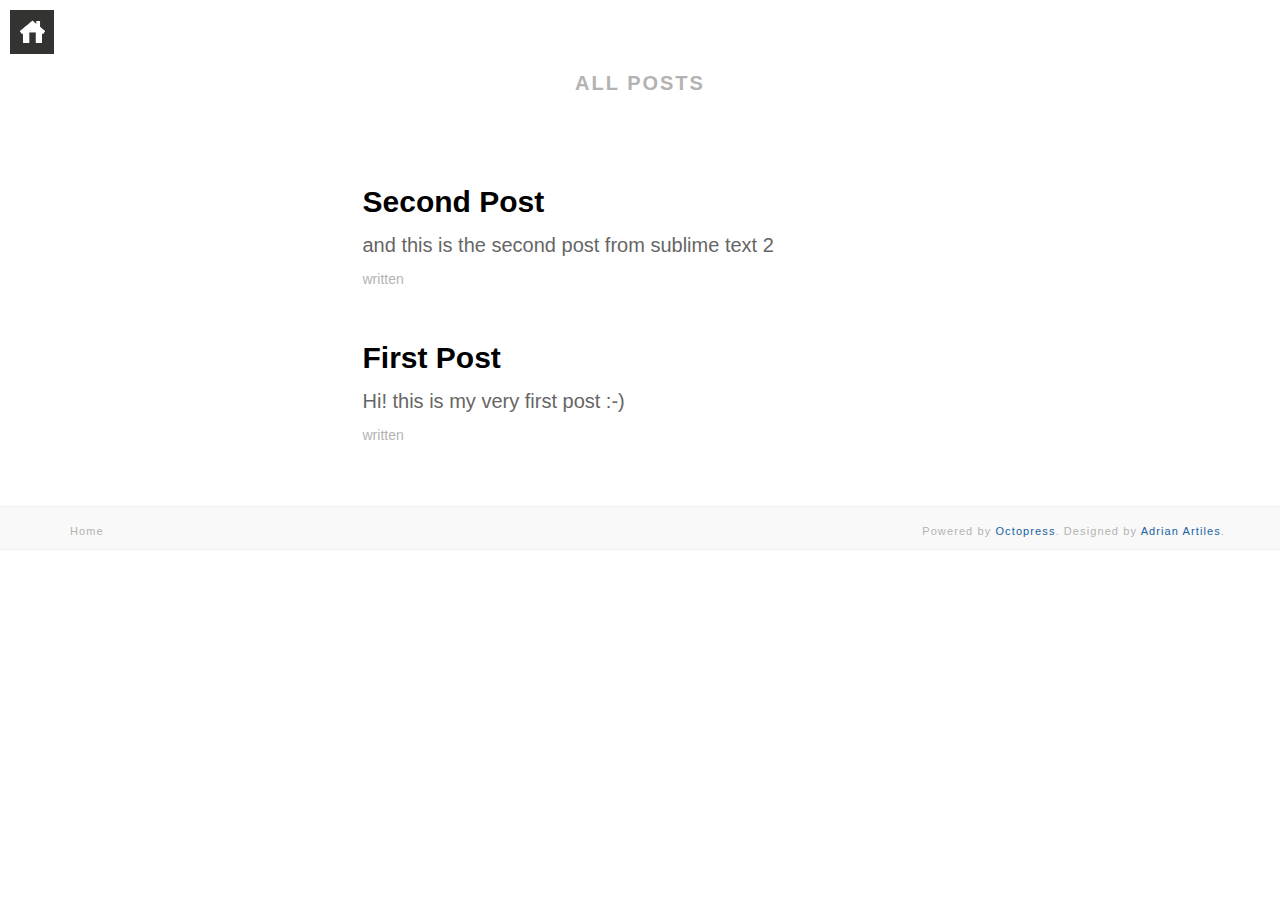
<file: posts/index.html>
<!DOCTYPE html>
<!--[if IEMobile 7 ]><html class="no-js iem7"><![endif]-->
<!--[if lt IE 9]><html class="no-js lte-ie8"><![endif]-->
<!--[if (gt IE 8)|(gt IEMobile 7)|!(IEMobile)|!(IE)]><!--><html class="no-js" lang="en"><!--<![endif]-->
<!DOCTYPE html>
<!--[if IEMobile 7 ]><html class="no-js iem7"><![endif]-->
<!--[if lt IE 9]><html class="no-js lte-ie8"><![endif]-->
<!--[if (gt IE 8)|(gt IEMobile 7)|!(IEMobile)|!(IE)]><!--><html class="no-js" lang="en"><!--<![endif]-->
<head>
  <meta charset="utf-8">
  <title>All Posts - My Octopress Blog</title>
  <meta name="author" content="Your Name">

  
  <meta name="description" content=" All Posts Second Post and this is the second post from sublime text 2 written First Post Hi! this is my very first post :-) written ">
  

  <!-- http://t.co/dKP3o1e -->
  <meta name="HandheldFriendly" content="True">
  <meta name="MobileOptimized" content="320">
  <meta name="viewport" content="width=device-width, initial-scale=1">

  
  <link rel="canonical" href="http://bertuz-gist.github.io/posts">
  <link href="/favicon.png" rel="icon">
  <link href="/stylesheets/screen.css" media="screen, projection" rel="stylesheet" type="text/css">
  <link href="/atom.xml" rel="alternate" title="My Octopress Blog" type="application/atom+xml">
  <script src="/javascripts/modernizr-2.0.js"></script>
  <script src="//ajax.googleapis.com/ajax/libs/jquery/1.9.1/jquery.min.js"></script>
  <script>!window.jQuery && document.write(unescape('%3Cscript src="./javascripts/libs/jquery.min.js"%3E%3C/script%3E'))</script>
  <script src="/javascripts/octopress.js" type="text/javascript"></script>
  

</head>

  <body>
    <a href="/" class="home-icon">
      <img src="/images/home.png"/>
    </a>

    <div class="all-posts">
  <div class="container">
    <div class="row">
      <div class="list-title col-md-offset-3 col-md-6">
        <h4>All Posts</h4>
      </div>
    </div>
  </div>

  <div class="article-list">
    <div class="container">
      
      
      <div class="row">
        <div class="col-md-offset-3 col-md-6">
          <article>
  <h2><a href="/blog/2015/02/19/second-post/">Second Post</a></h2>
  
  <p>
    <p>and this is the second post from sublime text 2</p>


  </p>
  <span class="meta">
    written 








  



<time datetime="2015-02-19T23:38:00+01:00" pubdate data-updated="true"></time>
    


  </span>

  
</article>

        </div>
      </div>
      
      
      <div class="row">
        <div class="col-md-offset-3 col-md-6">
          <article>
  <h2><a href="/blog/2015/02/19/first-post/">First Post</a></h2>
  
  <p>
    <p>Hi! this is my very first post :-)</p>


  </p>
  <span class="meta">
    written 








  



<time datetime="2015-02-19T23:35:17+01:00" pubdate data-updated="true"></time>
    


  </span>

  
</article>

        </div>
      </div>
      
    </div>
  </div>
</div>

    <footer id="footer" class="her-row">
  <div class="container">
    <div class="row">
      <div class="col-md-1">
  <a href="/"><h4>Home</h4></a>
</div>

<div class="col-md-2">
  <div class="social-icon-list">
    

    

    

    
  </div>
</div>

<div class="pull-right">
  <h4>Powered by <a href="http://octopress.org/">Octopress</a>. Designed by <a href="http://AdrianArtiles.com">Adrian Artiles</a>.</h4>
</div>


    </div>
  </div>
</footer>

    
  </body>
</html>
</file>
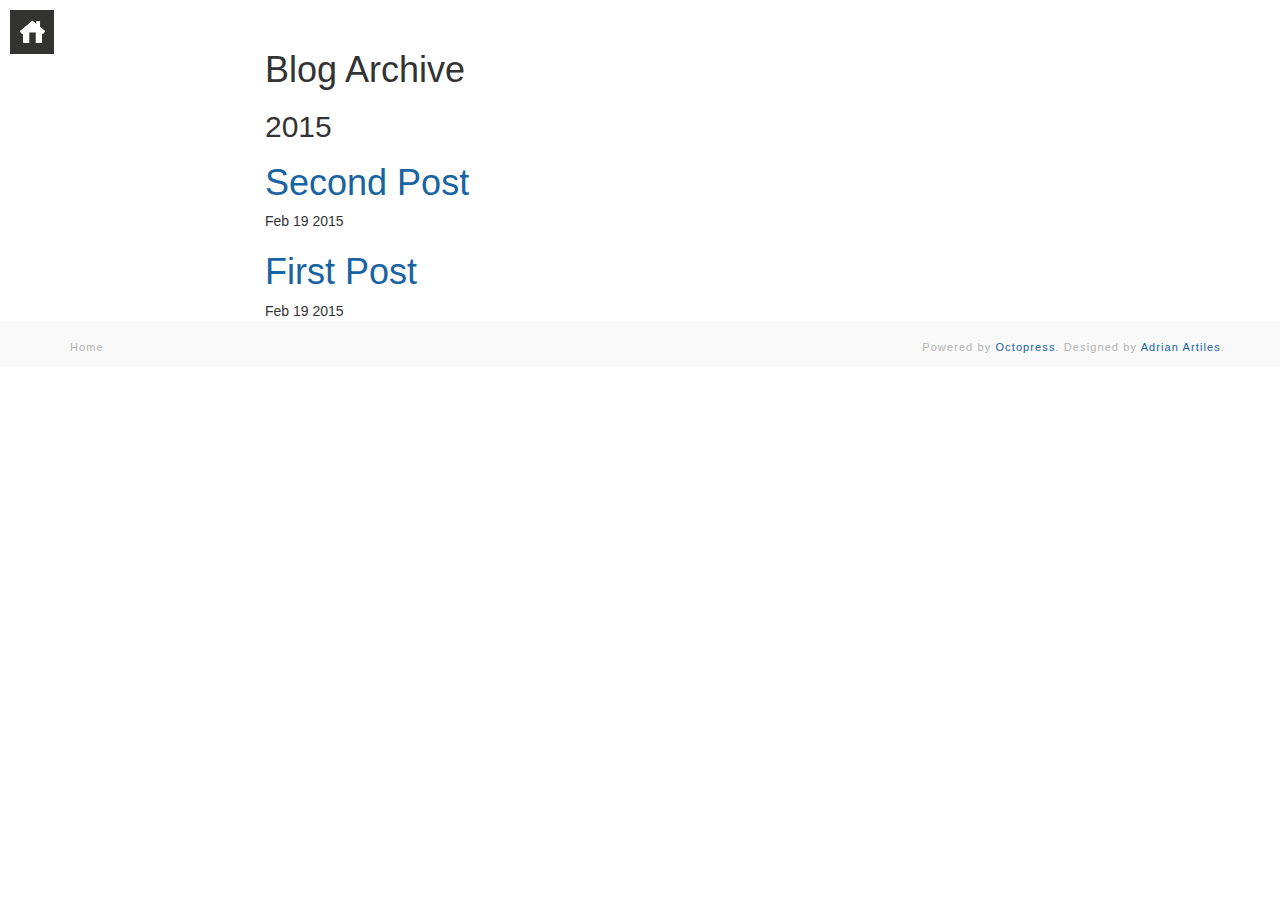
<file: blog/archives/index.html>
<!DOCTYPE html>
<!--[if IEMobile 7 ]><html class="no-js iem7"><![endif]-->
<!--[if lt IE 9]><html class="no-js lte-ie8"><![endif]-->
<!--[if (gt IE 8)|(gt IEMobile 7)|!(IEMobile)|!(IE)]><!--><html class="no-js" lang="en"><!--<![endif]-->
<!DOCTYPE html>
<!--[if IEMobile 7 ]><html class="no-js iem7"><![endif]-->
<!--[if lt IE 9]><html class="no-js lte-ie8"><![endif]-->
<!--[if (gt IE 8)|(gt IEMobile 7)|!(IEMobile)|!(IE)]><!--><html class="no-js" lang="en"><!--<![endif]-->
<head>
  <meta charset="utf-8">
  <title>Blog Archive - My Octopress Blog</title>
  <meta name="author" content="Your Name">

  
  <meta name="description" content=" Blog Archive 2015 Second Post
Feb 19 2015 First Post
Feb 19 2015 ">
  

  <!-- http://t.co/dKP3o1e -->
  <meta name="HandheldFriendly" content="True">
  <meta name="MobileOptimized" content="320">
  <meta name="viewport" content="width=device-width, initial-scale=1">

  
  <link rel="canonical" href="http://bertuz-gist.github.io/blog/archives">
  <link href="/favicon.png" rel="icon">
  <link href="/stylesheets/screen.css" media="screen, projection" rel="stylesheet" type="text/css">
  <link href="/atom.xml" rel="alternate" title="My Octopress Blog" type="application/atom+xml">
  <script src="/javascripts/modernizr-2.0.js"></script>
  <script src="//ajax.googleapis.com/ajax/libs/jquery/1.9.1/jquery.min.js"></script>
  <script>!window.jQuery && document.write(unescape('%3Cscript src="./javascripts/libs/jquery.min.js"%3E%3C/script%3E'))</script>
  <script src="/javascripts/octopress.js" type="text/javascript"></script>
  

</head>

  <body>
    <a href="/" class="home-icon">
      <img src="/images/home.png"/>
    </a>

    <article role="article" class="full-single-article">
  <div class="container">
    <div class="row">
      <div class="col-md-8 col-md-offset-2">
        <h1>Blog Archive</h1>
        <div id="blog-archives">



  
  <h2>2015</h2>

<article>
  
<h1><a href="/blog/2015/02/19/second-post/">Second Post</a></h1>
<time datetime="2015-02-19T23:38:00+01:00" pubdate><span class='month'>Feb</span> <span class='day'>19</span> <span class='year'>2015</span></time>


</article>



<article>
  
<h1><a href="/blog/2015/02/19/first-post/">First Post</a></h1>
<time datetime="2015-02-19T23:35:17+01:00" pubdate><span class='month'>Feb</span> <span class='day'>19</span> <span class='year'>2015</span></time>


</article>

</div>

      </div>
    </div>
  </div>
</article>


    <footer id="footer" class="her-row">
  <div class="container">
    <div class="row">
      <div class="col-md-1">
  <a href="/"><h4>Home</h4></a>
</div>

<div class="col-md-2">
  <div class="social-icon-list">
    

    

    

    
  </div>
</div>

<div class="pull-right">
  <h4>Powered by <a href="http://octopress.org/">Octopress</a>. Designed by <a href="http://AdrianArtiles.com">Adrian Artiles</a>.</h4>
</div>


    </div>
  </div>
</footer>

    
  </body>
</html>
</file>
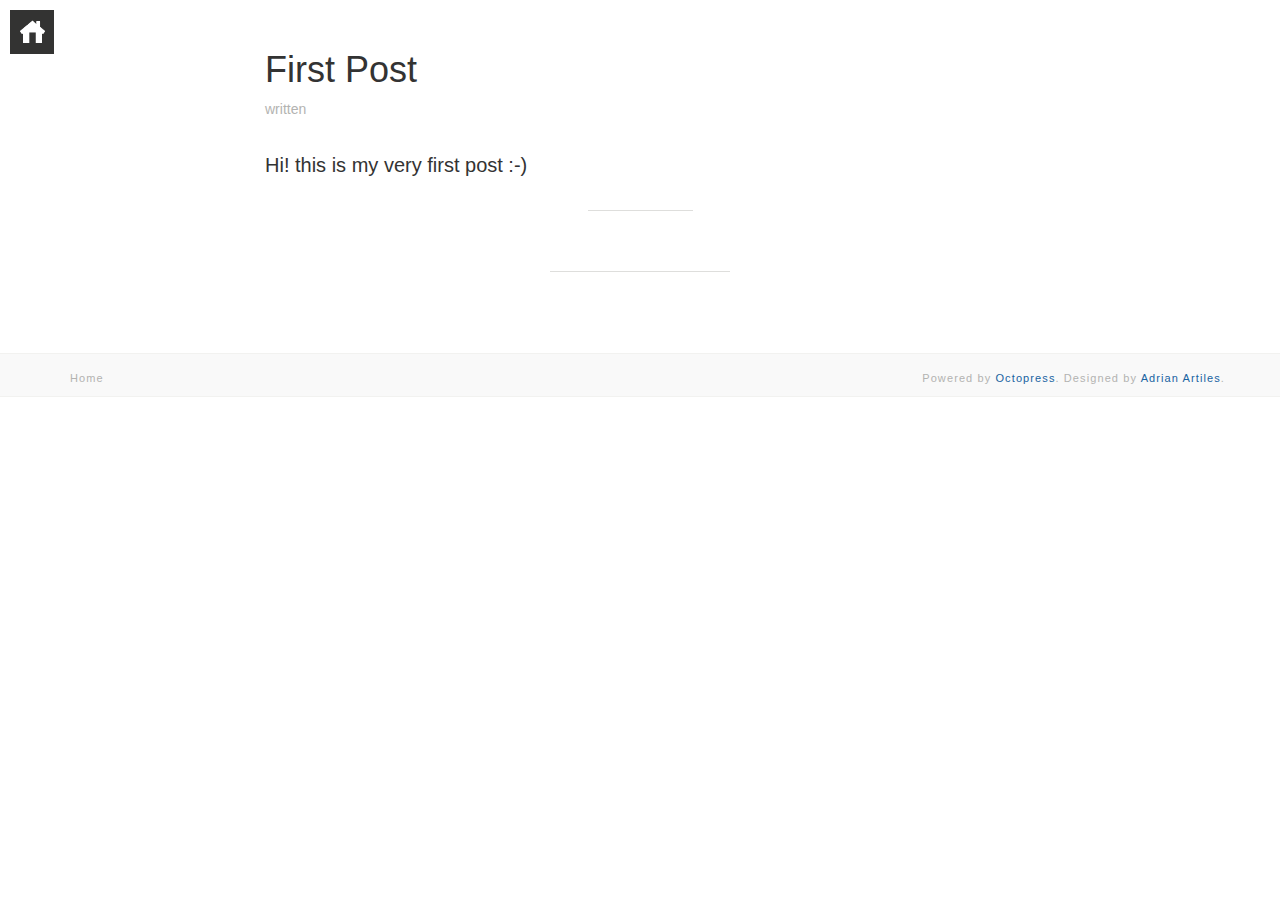
<file: blog/2015/02/19/first-post/index.html>
<!DOCTYPE html>
<!--[if IEMobile 7 ]><html class="no-js iem7"><![endif]-->
<!--[if lt IE 9]><html class="no-js lte-ie8"><![endif]-->
<!--[if (gt IE 8)|(gt IEMobile 7)|!(IEMobile)|!(IE)]><!--><html class="no-js" lang="en"><!--<![endif]-->
<!DOCTYPE html>
<!--[if IEMobile 7 ]><html class="no-js iem7"><![endif]-->
<!--[if lt IE 9]><html class="no-js lte-ie8"><![endif]-->
<!--[if (gt IE 8)|(gt IEMobile 7)|!(IEMobile)|!(IE)]><!--><html class="no-js" lang="en"><!--<![endif]-->
<head>
  <meta charset="utf-8">
  <title>First Post - My Octopress Blog</title>
  <meta name="author" content="Your Name">

  
  <meta name="description" content=" First Post written Hi! this is my very first post :-) ">
  

  <!-- http://t.co/dKP3o1e -->
  <meta name="HandheldFriendly" content="True">
  <meta name="MobileOptimized" content="320">
  <meta name="viewport" content="width=device-width, initial-scale=1">

  
  <link rel="canonical" href="http://bertuz-gist.github.io/blog/2015/02/19/first-post">
  <link href="/favicon.png" rel="icon">
  <link href="/stylesheets/screen.css" media="screen, projection" rel="stylesheet" type="text/css">
  <link href="/atom.xml" rel="alternate" title="My Octopress Blog" type="application/atom+xml">
  <script src="/javascripts/modernizr-2.0.js"></script>
  <script src="//ajax.googleapis.com/ajax/libs/jquery/1.9.1/jquery.min.js"></script>
  <script>!window.jQuery && document.write(unescape('%3Cscript src="./javascripts/libs/jquery.min.js"%3E%3C/script%3E'))</script>
  <script src="/javascripts/octopress.js" type="text/javascript"></script>
  

</head>

  <body>
    <a href="/" class="home-icon">
      <img src="/images/home.png"/>
    </a>

    <article role="article" class="full-single-article">
  <div class="container">
    <div class="row">
      <div class="col-md-8 col-md-offset-2">
        <h1>First Post</h1>
        <div class="meta">
          written 








  



<time datetime="2015-02-19T23:35:17+01:00" pubdate data-updated="true"></time>
          


        </div>
        <p>Hi! this is my very first post :-)</p>


        <hr class="divider-short"/>

        
      </div>
    </div>
  </div>
</article>

<hr class="divider-short"/>

<div class="archive-link">
  <div class="container">
    <div class="row">
      <div class="col-md-8 col-md-offset-2">
        

        
      </div>
    </div>
  </div>
</div>

    <footer id="footer" class="her-row">
  <div class="container">
    <div class="row">
      <div class="col-md-1">
  <a href="/"><h4>Home</h4></a>
</div>

<div class="col-md-2">
  <div class="social-icon-list">
    

    

    

    
  </div>
</div>

<div class="pull-right">
  <h4>Powered by <a href="http://octopress.org/">Octopress</a>. Designed by <a href="http://AdrianArtiles.com">Adrian Artiles</a>.</h4>
</div>


    </div>
  </div>
</footer>

    
  </body>
</html>
</file>
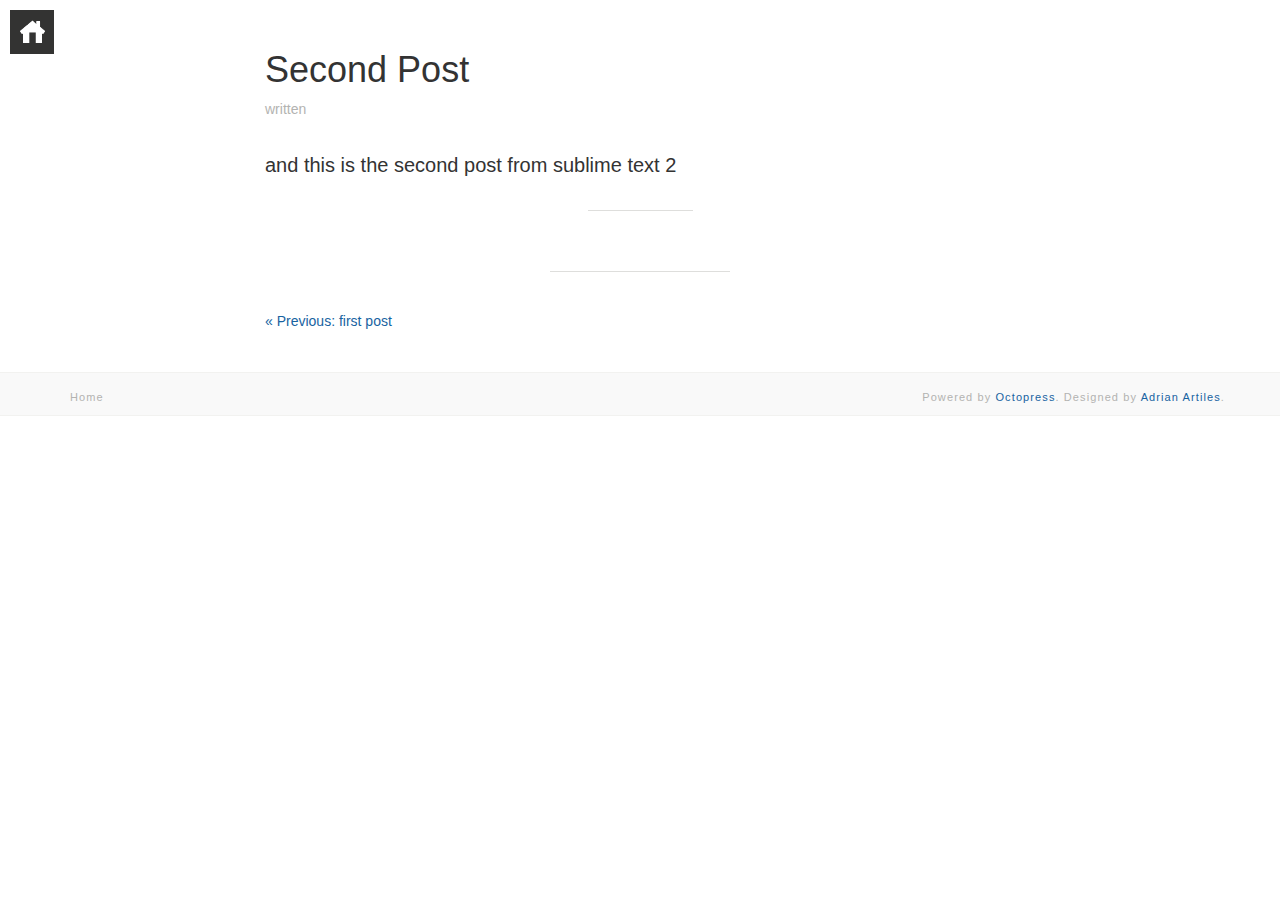
<file: blog/2015/02/19/second-post/index.html>
<!DOCTYPE html>
<!--[if IEMobile 7 ]><html class="no-js iem7"><![endif]-->
<!--[if lt IE 9]><html class="no-js lte-ie8"><![endif]-->
<!--[if (gt IE 8)|(gt IEMobile 7)|!(IEMobile)|!(IE)]><!--><html class="no-js" lang="en"><!--<![endif]-->
<!DOCTYPE html>
<!--[if IEMobile 7 ]><html class="no-js iem7"><![endif]-->
<!--[if lt IE 9]><html class="no-js lte-ie8"><![endif]-->
<!--[if (gt IE 8)|(gt IEMobile 7)|!(IEMobile)|!(IE)]><!--><html class="no-js" lang="en"><!--<![endif]-->
<head>
  <meta charset="utf-8">
  <title>Second Post - My Octopress Blog</title>
  <meta name="author" content="Your Name">

  
  <meta name="description" content=" Second Post written and this is the second post from sublime text 2 &laquo; Previous: first post ">
  

  <!-- http://t.co/dKP3o1e -->
  <meta name="HandheldFriendly" content="True">
  <meta name="MobileOptimized" content="320">
  <meta name="viewport" content="width=device-width, initial-scale=1">

  
  <link rel="canonical" href="http://bertuz-gist.github.io/blog/2015/02/19/second-post">
  <link href="/favicon.png" rel="icon">
  <link href="/stylesheets/screen.css" media="screen, projection" rel="stylesheet" type="text/css">
  <link href="/atom.xml" rel="alternate" title="My Octopress Blog" type="application/atom+xml">
  <script src="/javascripts/modernizr-2.0.js"></script>
  <script src="//ajax.googleapis.com/ajax/libs/jquery/1.9.1/jquery.min.js"></script>
  <script>!window.jQuery && document.write(unescape('%3Cscript src="./javascripts/libs/jquery.min.js"%3E%3C/script%3E'))</script>
  <script src="/javascripts/octopress.js" type="text/javascript"></script>
  

</head>

  <body>
    <a href="/" class="home-icon">
      <img src="/images/home.png"/>
    </a>

    <article role="article" class="full-single-article">
  <div class="container">
    <div class="row">
      <div class="col-md-8 col-md-offset-2">
        <h1>Second Post</h1>
        <div class="meta">
          written 








  



<time datetime="2015-02-19T23:38:00+01:00" pubdate data-updated="true"></time>
          


        </div>
        <p>and this is the second post from sublime text 2</p>


        <hr class="divider-short"/>

        
      </div>
    </div>
  </div>
</article>

<hr class="divider-short"/>

<div class="archive-link">
  <div class="container">
    <div class="row">
      <div class="col-md-8 col-md-offset-2">
        
          <a class="pull-left" href="/blog/2015/02/19/first-post/" title="Previous Post: first post">&laquo; Previous: first post</a>
        

        
      </div>
    </div>
  </div>
</div>

    <footer id="footer" class="her-row">
  <div class="container">
    <div class="row">
      <div class="col-md-1">
  <a href="/"><h4>Home</h4></a>
</div>

<div class="col-md-2">
  <div class="social-icon-list">
    

    

    

    
  </div>
</div>

<div class="pull-right">
  <h4>Powered by <a href="http://octopress.org/">Octopress</a>. Designed by <a href="http://AdrianArtiles.com">Adrian Artiles</a>.</h4>
</div>


    </div>
  </div>
</footer>

    
  </body>
</html>
</file>
<file: stylesheets/screen.css>
﻿html,body,div,span,applet,object,iframe,h1,h2,h3,h4,h5,h6,p,blockquote,pre,a,abbr,acronym,address,big,cite,code,del,dfn,em,img,ins,kbd,q,s,samp,small,strike,strong,sub,sup,tt,var,b,u,i,center,dl,dt,dd,ol,ul,li,fieldset,form,label,legend,table,caption,tbody,tfoot,thead,tr,th,td,article,aside,canvas,details,embed,figure,figcaption,footer,header,hgroup,menu,nav,output,ruby,section,summary,time,mark,audio,video{margin:0;padding:0;border:0;font:inherit;font-size:100%;vertical-align:baseline}html{line-height:1}ol,ul{list-style:none}table{border-collapse:collapse;border-spacing:0}caption,th,td{text-align:left;font-weight:normal;vertical-align:middle}q,blockquote{quotes:none}q:before,q:after,blockquote:before,blockquote:after{content:"";content:none}a img{border:none}article,aside,details,figcaption,figure,footer,header,hgroup,main,menu,nav,section,summary{display:block}.highlight,html .gist .gist-file .gist-syntax .gist-highlight{border:1px solid #05232b !important}.highlight table td.code,html .gist .gist-file .gist-syntax .gist-highlight table td.code{width:100%}.highlight .line-numbers,html .gist .gist-file .gist-syntax .gist-highlight .line-numbers{text-align:right;font-size:13px;line-height:1.45em;background:#073642 url('/images/noise.png?1424383758') top left !important;border-right:1px solid #00232c !important;-moz-box-shadow:#083e4b -1px 0 inset;-webkit-box-shadow:#083e4b -1px 0 inset;box-shadow:#083e4b -1px 0 inset;text-shadow:#021014 0 -1px;padding:.8em !important;-moz-border-radius:0;-webkit-border-radius:0;border-radius:0}.highlight .line-numbers span,html .gist .gist-file .gist-syntax .gist-highlight .line-numbers span{color:#586e75 !important}figure.code,.gist-file,pre{-moz-box-shadow:rgba(0,0,0,0.06) 0 0 10px;-webkit-box-shadow:rgba(0,0,0,0.06) 0 0 10px;box-shadow:rgba(0,0,0,0.06) 0 0 10px}figure.code .highlight pre,.gist-file .highlight pre,pre .highlight pre{-moz-box-shadow:none;-webkit-box-shadow:none;box-shadow:none}html .gist .gist-file{margin-bottom:1.8em;position:relative;border:none;padding-top:26px !important}html .gist .gist-file .gist-syntax{border-bottom:0 !important;background:none !important}html .gist .gist-file .gist-syntax .gist-highlight{background:#002b36 !important}html .gist .gist-file .gist-meta{padding:.6em 0.8em;border:1px solid #083e4b !important;color:#586e75;font-size:.7em !important;background:#073642 url('/images/noise.png?1424383758') top left;line-height:1.5em}html .gist .gist-file .gist-meta a{color:#75878b !important;text-decoration:none}html .gist .gist-file .gist-meta a:hover,html .gist .gist-file .gist-meta a:focus{text-decoration:underline}html .gist .gist-file .gist-meta a:hover{color:#93a1a1 !important}html .gist .gist-file .gist-meta a[href*='#file']{position:absolute;top:0;left:0;right:-10px;color:#474747 !important}html .gist .gist-file .gist-meta a[href*='#file']:hover{color:#1863a1 !important}html .gist .gist-file .gist-meta a[href*=raw]{top:.4em}pre{background:#002b36 url('/images/noise.png?1424383758') top left;-moz-border-radius:0.4em;-webkit-border-radius:0.4em;border-radius:0.4em;border:1px solid #05232b;line-height:1.45em;font-size:13px;margin-bottom:2.1em;padding:.8em 1em;color:#93a1a1;overflow:auto}h3.filename+pre{-moz-border-radius-topleft:0px;-webkit-border-top-left-radius:0px;border-top-left-radius:0px;-moz-border-radius-topright:0px;-webkit-border-top-right-radius:0px;border-top-right-radius:0px}p code,li code{display:inline-block;white-space:no-wrap;background:#fff;font-size:.8em;line-height:1.5em;color:#555;border:1px solid #ddd;-moz-border-radius:0.4em;-webkit-border-radius:0.4em;border-radius:0.4em;padding:0 .3em;margin:-1px 0}p pre code,li pre code{font-size:1em !important;background:none;border:none}.pre-code,html .gist .gist-file .gist-syntax .gist-highlight pre,.highlight code{font-family:Menlo,Monaco,"Andale Mono","lucida console","Courier New",monospace !important;overflow:scroll;overflow-y:hidden;display:block;padding:.8em !important;overflow-x:auto;line-height:1.45em;background:#002b36 url('/images/noise.png?1424383758') top left !important;color:#93a1a1 !important}.pre-code *::-moz-selection,html .gist .gist-file .gist-syntax .gist-highlight pre *::-moz-selection,.highlight code *::-moz-selection{background:#386774;color:inherit;text-shadow:#002b36 0 1px}.pre-code *::-webkit-selection,html .gist .gist-file .gist-syntax .gist-highlight pre *::-webkit-selection,.highlight code *::-webkit-selection{background:#386774;color:inherit;text-shadow:#002b36 0 1px}.pre-code *::selection,html .gist .gist-file .gist-syntax .gist-highlight pre *::selection,.highlight code *::selection{background:#386774;color:inherit;text-shadow:#002b36 0 1px}.pre-code span,html .gist .gist-file .gist-syntax .gist-highlight pre span,.highlight code span{color:#93a1a1 !important}.pre-code span,html .gist .gist-file .gist-syntax .gist-highlight pre span,.highlight code span{font-style:normal !important;font-weight:normal !important}.pre-code .c,html .gist .gist-file .gist-syntax .gist-highlight pre .c,.highlight code .c{color:#586e75 !important;font-style:italic !important}.pre-code .cm,html .gist .gist-file .gist-syntax .gist-highlight pre .cm,.highlight code .cm{color:#586e75 !important;font-style:italic !important}.pre-code .cp,html .gist .gist-file .gist-syntax .gist-highlight pre .cp,.highlight code .cp{color:#586e75 !important;font-style:italic !important}.pre-code .c1,html .gist .gist-file .gist-syntax .gist-highlight pre .c1,.highlight code .c1{color:#586e75 !important;font-style:italic !important}.pre-code .cs,html .gist .gist-file .gist-syntax .gist-highlight pre .cs,.highlight code .cs{color:#586e75 !important;font-weight:bold !important;font-style:italic !important}.pre-code .err,html .gist .gist-file .gist-syntax .gist-highlight pre .err,.highlight code .err{color:#dc322f !important;background:none !important}.pre-code .k,html .gist .gist-file .gist-syntax .gist-highlight pre .k,.highlight code .k{color:#cb4b16 !important}.pre-code .o,html .gist .gist-file .gist-syntax .gist-highlight pre .o,.highlight code .o{color:#93a1a1 !important;font-weight:bold !important}.pre-code .p,html .gist .gist-file .gist-syntax .gist-highlight pre .p,.highlight code .p{color:#93a1a1 !important}.pre-code .ow,html .gist .gist-file .gist-syntax .gist-highlight pre .ow,.highlight code .ow{color:#2aa198 !important;font-weight:bold !important}.pre-code .gd,html .gist .gist-file .gist-syntax .gist-highlight pre .gd,.highlight code .gd{color:#93a1a1 !important;background-color:#372c34 !important;display:inline-block}.pre-code .gd .x,html .gist .gist-file .gist-syntax .gist-highlight pre .gd .x,.highlight code .gd .x{color:#93a1a1 !important;background-color:#4d2d33 !important;display:inline-block}.pre-code .ge,html .gist .gist-file .gist-syntax .gist-highlight pre .ge,.highlight code .ge{color:#93a1a1 !important;font-style:italic !important}.pre-code .gh,html .gist .gist-file .gist-syntax .gist-highlight pre .gh,.highlight code .gh{color:#586e75 !important}.pre-code .gi,html .gist .gist-file .gist-syntax .gist-highlight pre .gi,.highlight code .gi{color:#93a1a1 !important;background-color:#1a412b !important;display:inline-block}.pre-code .gi .x,html .gist .gist-file .gist-syntax .gist-highlight pre .gi .x,.highlight code .gi .x{color:#93a1a1 !important;background-color:#355720 !important;display:inline-block}.pre-code .gs,html .gist .gist-file .gist-syntax .gist-highlight pre .gs,.highlight code .gs{color:#93a1a1 !important;font-weight:bold !important}.pre-code .gu,html .gist .gist-file .gist-syntax .gist-highlight pre .gu,.highlight code .gu{color:#6c71c4 !important}.pre-code .kc,html .gist .gist-file .gist-syntax .gist-highlight pre .kc,.highlight code .kc{color:#859900 !important;font-weight:bold !important}.pre-code .kd,html .gist .gist-file .gist-syntax .gist-highlight pre .kd,.highlight code .kd{color:#268bd2 !important}.pre-code .kp,html .gist .gist-file .gist-syntax .gist-highlight pre .kp,.highlight code .kp{color:#cb4b16 !important;font-weight:bold !important}.pre-code .kr,html .gist .gist-file .gist-syntax .gist-highlight pre .kr,.highlight code .kr{color:#d33682 !important;font-weight:bold !important}.pre-code .kt,html .gist .gist-file .gist-syntax .gist-highlight pre .kt,.highlight code .kt{color:#2aa198 !important}.pre-code .n,html .gist .gist-file .gist-syntax .gist-highlight pre .n,.highlight code .n{color:#268bd2 !important}.pre-code .na,html .gist .gist-file .gist-syntax .gist-highlight pre .na,.highlight code .na{color:#268bd2 !important}.pre-code .nb,html .gist .gist-file .gist-syntax .gist-highlight pre .nb,.highlight code .nb{color:#859900 !important}.pre-code .nc,html .gist .gist-file .gist-syntax .gist-highlight pre .nc,.highlight code .nc{color:#d33682 !important}.pre-code .no,html .gist .gist-file .gist-syntax .gist-highlight pre .no,.highlight code .no{color:#b58900 !important}.pre-code .nl,html .gist .gist-file .gist-syntax .gist-highlight pre .nl,.highlight code .nl{color:#859900 !important}.pre-code .ne,html .gist .gist-file .gist-syntax .gist-highlight pre .ne,.highlight code .ne{color:#268bd2 !important;font-weight:bold !important}.pre-code .nf,html .gist .gist-file .gist-syntax .gist-highlight pre .nf,.highlight code .nf{color:#268bd2 !important;font-weight:bold !important}.pre-code .nn,html .gist .gist-file .gist-syntax .gist-highlight pre .nn,.highlight code .nn{color:#b58900 !important}.pre-code .nt,html .gist .gist-file .gist-syntax .gist-highlight pre .nt,.highlight code .nt{color:#268bd2 !important;font-weight:bold !important}.pre-code .nx,html .gist .gist-file .gist-syntax .gist-highlight pre .nx,.highlight code .nx{color:#b58900 !important}.pre-code .vg,html .gist .gist-file .gist-syntax .gist-highlight pre .vg,.highlight code .vg{color:#268bd2 !important}.pre-code .vi,html .gist .gist-file .gist-syntax .gist-highlight pre .vi,.highlight code .vi{color:#268bd2 !important}.pre-code .nv,html .gist .gist-file .gist-syntax .gist-highlight pre .nv,.highlight code .nv{color:#268bd2 !important}.pre-code .mf,html .gist .gist-file .gist-syntax .gist-highlight pre .mf,.highlight code .mf{color:#2aa198 !important}.pre-code .m,html .gist .gist-file .gist-syntax .gist-highlight pre .m,.highlight code .m{color:#2aa198 !important}.pre-code .mh,html .gist .gist-file .gist-syntax .gist-highlight pre .mh,.highlight code .mh{color:#2aa198 !important}.pre-code .mi,html .gist .gist-file .gist-syntax .gist-highlight pre .mi,.highlight code .mi{color:#2aa198 !important}.pre-code .s,html .gist .gist-file .gist-syntax .gist-highlight pre .s,.highlight code .s{color:#2aa198 !important}.pre-code .sd,html .gist .gist-file .gist-syntax .gist-highlight pre .sd,.highlight code .sd{color:#2aa198 !important}.pre-code .s2,html .gist .gist-file .gist-syntax .gist-highlight pre .s2,.highlight code .s2{color:#2aa198 !important}.pre-code .se,html .gist .gist-file .gist-syntax .gist-highlight pre .se,.highlight code .se{color:#dc322f !important}.pre-code .si,html .gist .gist-file .gist-syntax .gist-highlight pre .si,.highlight code .si{color:#268bd2 !important}.pre-code .sr,html .gist .gist-file .gist-syntax .gist-highlight pre .sr,.highlight code .sr{color:#2aa198 !important}.pre-code .s1,html .gist .gist-file .gist-syntax .gist-highlight pre .s1,.highlight code .s1{color:#2aa198 !important}.pre-code div .gd,html .gist .gist-file .gist-syntax .gist-highlight pre div .gd,.highlight code div .gd,.pre-code div .gd .x,html .gist .gist-file .gist-syntax .gist-highlight pre div .gd .x,.highlight code div .gd .x,.pre-code div .gi,html .gist .gist-file .gist-syntax .gist-highlight pre div .gi,.highlight code div .gi,.pre-code div .gi .x,html .gist .gist-file .gist-syntax .gist-highlight pre div .gi .x,.highlight code div .gi .x{display:inline-block;width:100%}.highlight,.gist-highlight{margin-bottom:1.8em;background:#002b36;overflow-y:hidden;overflow-x:auto}.highlight pre,.gist-highlight pre{background:none;-moz-border-radius:none;-webkit-border-radius:none;border-radius:none;border:none;padding:0;margin-bottom:0}pre::-webkit-scrollbar,.highlight::-webkit-scrollbar,.gist-highlight::-webkit-scrollbar{height:.5em;background:rgba(255,255,255,0.15)}pre::-webkit-scrollbar-thumb:horizontal,.highlight::-webkit-scrollbar-thumb:horizontal,.gist-highlight::-webkit-scrollbar-thumb:horizontal{background:rgba(255,255,255,0.2);-webkit-border-radius:4px;border-radius:4px}.highlight code{background:#000}figure.code{background:none;padding:0;border:0;margin-bottom:1.5em}figure.code pre{margin-bottom:0}figure.code figcaption{position:relative}figure.code .highlight{margin-bottom:0}.code-title,html .gist .gist-file .gist-meta a[href*='#file'],h3.filename,figure.code figcaption{text-align:center;font-size:13px;line-height:2em;text-shadow:#cbcccc 0 1px 0;color:#474747;font-weight:normal;margin-bottom:0;-moz-border-radius-topleft:5px;-webkit-border-top-left-radius:5px;border-top-left-radius:5px;-moz-border-radius-topright:5px;-webkit-border-top-right-radius:5px;border-top-right-radius:5px;font-family:"Helvetica Neue", Arial, "Lucida Grande", "Lucida Sans Unicode", Lucida, sans-serif;background:#aaa url('/images/code_bg.png?1424384227') top repeat-x;border:1px solid #565656;border-top-color:#cbcbcb;border-left-color:#a5a5a5;border-right-color:#a5a5a5;border-bottom:0}.download-source,html .gist .gist-file .gist-meta a[href*=raw],figure.code figcaption a{position:absolute;right:.8em;text-decoration:none;color:#666 !important;z-index:1;font-size:13px;text-shadow:#cbcccc 0 1px 0;padding-left:3em}.download-source:hover,html .gist .gist-file .gist-meta a[href*=raw]:hover,figure.code figcaption a:hover,.download-source:focus,html .gist .gist-file .gist-meta a[href*=raw]:focus,figure.code figcaption a:focus{text-decoration:underline}/*! normalize.css v3.0.0 | MIT License | git.io/normalize */html{font-family:sans-serif;-ms-text-size-adjust:100%;-webkit-text-size-adjust:100%}body{margin:0}article,aside,details,figcaption,figure,footer,header,hgroup,main,nav,section,summary{display:block}audio,canvas,progress,video{display:inline-block;vertical-align:baseline}audio:not([controls]){display:none;height:0}[hidden],template{display:none}a{background:transparent}a:active,a:hover{outline:0}abbr[title]{border-bottom:1px dotted}b,strong{font-weight:bold}dfn{font-style:italic}h1{font-size:2em;margin:0.67em 0}mark{background:#ff0;color:#000}small{font-size:80%}sub,sup{font-size:75%;line-height:0;position:relative;vertical-align:baseline}sup{top:-0.5em}sub{bottom:-0.25em}img{border:0}svg:not(:root){overflow:hidden}figure{margin:1em 40px}hr{-moz-box-sizing:content-box;box-sizing:content-box;height:0}pre{overflow:auto}code,kbd,pre,samp{font-family:monospace, monospace;font-size:1em}button,input,optgroup,select,textarea{color:inherit;font:inherit;margin:0}button{overflow:visible}button,select{text-transform:none}button,html input[type="button"],input[type="reset"],input[type="submit"]{-webkit-appearance:button;cursor:pointer}button[disabled],html input[disabled]{cursor:default}button::-moz-focus-inner,input::-moz-focus-inner{border:0;padding:0}input{line-height:normal}input[type="checkbox"],input[type="radio"]{box-sizing:border-box;padding:0}input[type="number"]::-webkit-inner-spin-button,input[type="number"]::-webkit-outer-spin-button{height:auto}input[type="search"]{-webkit-appearance:textfield;-moz-box-sizing:content-box;-webkit-box-sizing:content-box;box-sizing:content-box}input[type="search"]::-webkit-search-cancel-button,input[type="search"]::-webkit-search-decoration{-webkit-appearance:none}fieldset{border:1px solid #c0c0c0;margin:0 2px;padding:0.35em 0.625em 0.75em}legend{border:0;padding:0}textarea{overflow:auto}optgroup{font-weight:bold}table{border-collapse:collapse;border-spacing:0}td,th{padding:0}@media print{*{text-shadow:none !important;color:#000 !important;background:transparent !important;box-shadow:none !important}a,a:visited{text-decoration:underline}a[href]:after{content:" (" attr(href) ")"}abbr[title]:after{content:" (" attr(title) ")"}a[href^="javascript:"]:after,a[href^="#"]:after{content:""}pre,blockquote{border:1px solid #999;page-break-inside:avoid}thead{display:table-header-group}tr,img{page-break-inside:avoid}img{max-width:100% !important}p,h2,h3{orphans:3;widows:3}h2,h3{page-break-after:avoid}select{background:#fff !important}.navbar{display:none}.table td,.table th{background-color:#fff !important}.btn>.caret,.dropup>.btn>.caret{border-top-color:#000 !important}.label{border:1px solid #000}.table{border-collapse:collapse !important}.table-bordered th,.table-bordered td{border:1px solid #ddd !important}}*{-webkit-box-sizing:border-box;-moz-box-sizing:border-box;box-sizing:border-box}*:before,*:after{-webkit-box-sizing:border-box;-moz-box-sizing:border-box;box-sizing:border-box}html{font-size:62.5%;-webkit-tap-highlight-color:transparent}body{font-family:"Helvetica Neue",Helvetica,Arial,sans-serif;font-size:14px;line-height:1.42857;color:#333;background-color:#fff}input,button,select,textarea{font-family:inherit;font-size:inherit;line-height:inherit}a{color:#1863a1;text-decoration:none}a:hover,a:focus{color:#0e3a5f;text-decoration:underline}a:focus{outline:thin dotted;outline:5px auto -webkit-focus-ring-color;outline-offset:-2px}figure{margin:0}img{vertical-align:middle}.img-responsive{display:block;max-width:100%;height:auto}.img-rounded{border-radius:6px}.img-thumbnail{padding:4px;line-height:1.42857;background-color:#fff;border:1px solid #ddd;border-radius:4px;-webkit-transition:all 0.2s ease-in-out;transition:all 0.2s ease-in-out;display:inline-block;max-width:100%;height:auto}.img-circle{border-radius:50%}hr{margin-top:20px;margin-bottom:20px;border:0;border-top:1px solid #eee}.sr-only{position:absolute;width:1px;height:1px;margin:-1px;padding:0;overflow:hidden;clip:rect(0, 0, 0, 0);border:0}h1,h2,h3,h4,h5,h6,.h1,.h2,.h3,.h4,.h5,.h6{font-family:inherit;font-weight:500;line-height:1.1;color:inherit}h1 small,h1 .small,h2 small,h2 .small,h3 small,h3 .small,h4 small,h4 .small,h5 small,h5 .small,h6 small,h6 .small,.h1 small,.h1 .small,.h2 small,.h2 .small,.h3 small,.h3 .small,.h4 small,.h4 .small,.h5 small,.h5 .small,.h6 small,.h6 .small{font-weight:normal;line-height:1;color:#999}h1,.h1,h2,.h2,h3,.h3{margin-top:20px;margin-bottom:10px}h1 small,h1 .small,.h1 small,.h1 .small,h2 small,h2 .small,.h2 small,.h2 .small,h3 small,h3 .small,.h3 small,.h3 .small{font-size:65%}h4,.h4,h5,.h5,h6,.h6{margin-top:10px;margin-bottom:10px}h4 small,h4 .small,.h4 small,.h4 .small,h5 small,h5 .small,.h5 small,.h5 .small,h6 small,h6 .small,.h6 small,.h6 .small{font-size:75%}h1,.h1{font-size:36px}h2,.h2{font-size:30px}h3,.h3{font-size:24px}h4,.h4{font-size:18px}h5,.h5{font-size:14px}h6,.h6{font-size:12px}p{margin:0 0 10px}.lead{margin-bottom:20px;font-size:16px;font-weight:200;line-height:1.4}@media (min-width: 768px){.lead{font-size:21px}}small,.small{font-size:85%}cite{font-style:normal}.text-left{text-align:left}.text-right{text-align:right}.text-center{text-align:center}.text-justify{text-align:justify}.text-muted{color:#999}.text-primary{color:#428bca}a.text-primary:hover{color:#3071a9}.text-success{color:#3c763d}a.text-success:hover{color:#2b542c}.text-info{color:#31708f}a.text-info:hover{color:#245269}.text-warning{color:#8a6d3b}a.text-warning:hover{color:#66512c}.text-danger{color:#a94442}a.text-danger:hover{color:#843534}.bg-primary{color:#fff}.bg-primary{background-color:#428bca}a.bg-primary:hover{background-color:#3071a9}.bg-success{background-color:#dff0d8}a.bg-success:hover{background-color:#c1e2b3}.bg-info{background-color:#d9edf7}a.bg-info:hover{background-color:#afd9ee}.bg-warning{background-color:#fcf8e3}a.bg-warning:hover{background-color:#f7ecb5}.bg-danger{background-color:#f2dede}a.bg-danger:hover{background-color:#e4b9b9}.page-header{padding-bottom:9px;margin:40px 0 20px;border-bottom:1px solid #eee}ul,ol{margin-top:0;margin-bottom:10px}ul ul,ul ol,ol ul,ol ol{margin-bottom:0}.list-unstyled,.list-inline{padding-left:0;list-style:none}.list-inline{margin-left:-5px}.list-inline>li{display:inline-block;padding-left:5px;padding-right:5px}dl{margin-top:0;margin-bottom:20px}dt,dd{line-height:1.42857}dt{font-weight:bold}dd{margin-left:0}@media (min-width: 768px){.dl-horizontal dt{float:left;width:160px;clear:left;text-align:right;overflow:hidden;text-overflow:ellipsis;white-space:nowrap}.dl-horizontal dd{margin-left:180px}.dl-horizontal dd:before,.dl-horizontal dd:after{content:" ";display:table}.dl-horizontal dd:after{clear:both}}abbr[title],abbr[data-original-title]{cursor:help;border-bottom:1px dotted #999}.initialism{font-size:90%;text-transform:uppercase}blockquote{padding:10px 20px;margin:0 0 20px;font-size:17.5px;border-left:5px solid #eee}blockquote p:last-child,blockquote ul:last-child,blockquote ol:last-child{margin-bottom:0}blockquote footer,blockquote small,blockquote .small{display:block;font-size:80%;line-height:1.42857;color:#999}blockquote footer:before,blockquote small:before,blockquote .small:before{content:'\2014 \00A0'}.blockquote-reverse,blockquote.pull-right{padding-right:15px;padding-left:0;border-right:5px solid #eee;border-left:0;text-align:right}.blockquote-reverse footer:before,.blockquote-reverse small:before,.blockquote-reverse .small:before,blockquote.pull-right footer:before,blockquote.pull-right small:before,blockquote.pull-right .small:before{content:''}.blockquote-reverse footer:after,.blockquote-reverse small:after,.blockquote-reverse .small:after,blockquote.pull-right footer:after,blockquote.pull-right small:after,blockquote.pull-right .small:after{content:'\00A0 \2014'}blockquote:before,blockquote:after{content:""}address{margin-bottom:20px;font-style:normal;line-height:1.42857}code,kbd,pre,samp{font-family:Menlo,Monaco,Consolas,"Courier New",monospace}code{padding:2px 4px;font-size:90%;color:#c7254e;background-color:#f9f2f4;white-space:nowrap;border-radius:4px}kbd{padding:2px 4px;font-size:90%;color:#fff;background-color:#333;border-radius:3px;box-shadow:inset 0 -1px 0 rgba(0,0,0,0.25)}pre{display:block;padding:9.5px;margin:0 0 10px;font-size:13px;line-height:1.42857;word-break:break-all;word-wrap:break-word;color:#93a1a1;background-color:#002b36;border:1px solid #ccc;border-radius:4px}pre code{padding:0;font-size:inherit;color:inherit;white-space:pre-wrap;background-color:transparent;border-radius:0}.pre-scrollable{max-height:340px;overflow-y:scroll}.container{margin-right:auto;margin-left:auto;padding-left:15px;padding-right:15px}.container:before,.container:after{content:" ";display:table}.container:after{clear:both}@media (min-width: 768px){.container{width:750px}}@media (min-width: 992px){.container{width:970px}}@media (min-width: 1200px){.container{width:1170px}}.container-fluid{margin-right:auto;margin-left:auto;padding-left:15px;padding-right:15px}.container-fluid:before,.container-fluid:after{content:" ";display:table}.container-fluid:after{clear:both}.row{margin-left:-15px;margin-right:-15px}.row:before,.row:after{content:" ";display:table}.row:after{clear:both}.col-xs-1,.col-sm-1,.col-md-1,.col-lg-1,.col-xs-2,.col-sm-2,.col-md-2,.col-lg-2,.col-xs-3,.col-sm-3,.col-md-3,.col-lg-3,.col-xs-4,.col-sm-4,.col-md-4,.col-lg-4,.col-xs-5,.col-sm-5,.col-md-5,.col-lg-5,.col-xs-6,.col-sm-6,.col-md-6,.col-lg-6,.col-xs-7,.col-sm-7,.col-md-7,.col-lg-7,.col-xs-8,.col-sm-8,.col-md-8,.col-lg-8,.col-xs-9,.col-sm-9,.col-md-9,.col-lg-9,.col-xs-10,.col-sm-10,.col-md-10,.col-lg-10,.col-xs-11,.col-sm-11,.col-md-11,.col-lg-11,.col-xs-12,.col-sm-12,.col-md-12,.col-lg-12{position:relative;min-height:1px;padding-left:15px;padding-right:15px}.col-xs-1,.col-xs-2,.col-xs-3,.col-xs-4,.col-xs-5,.col-xs-6,.col-xs-7,.col-xs-8,.col-xs-9,.col-xs-10,.col-xs-11,.col-xs-12{float:left}.col-xs-1{width:8.33333%}.col-xs-2{width:16.66667%}.col-xs-3{width:25%}.col-xs-4{width:33.33333%}.col-xs-5{width:41.66667%}.col-xs-6{width:50%}.col-xs-7{width:58.33333%}.col-xs-8{width:66.66667%}.col-xs-9{width:75%}.col-xs-10{width:83.33333%}.col-xs-11{width:91.66667%}.col-xs-12{width:100%}.col-xs-pull-0{right:0%}.col-xs-pull-1{right:8.33333%}.col-xs-pull-2{right:16.66667%}.col-xs-pull-3{right:25%}.col-xs-pull-4{right:33.33333%}.col-xs-pull-5{right:41.66667%}.col-xs-pull-6{right:50%}.col-xs-pull-7{right:58.33333%}.col-xs-pull-8{right:66.66667%}.col-xs-pull-9{right:75%}.col-xs-pull-10{right:83.33333%}.col-xs-pull-11{right:91.66667%}.col-xs-pull-12{right:100%}.col-xs-push-0{left:0%}.col-xs-push-1{left:8.33333%}.col-xs-push-2{left:16.66667%}.col-xs-push-3{left:25%}.col-xs-push-4{left:33.33333%}.col-xs-push-5{left:41.66667%}.col-xs-push-6{left:50%}.col-xs-push-7{left:58.33333%}.col-xs-push-8{left:66.66667%}.col-xs-push-9{left:75%}.col-xs-push-10{left:83.33333%}.col-xs-push-11{left:91.66667%}.col-xs-push-12{left:100%}.col-xs-offset-0{margin-left:0%}.col-xs-offset-1{margin-left:8.33333%}.col-xs-offset-2{margin-left:16.66667%}.col-xs-offset-3{margin-left:25%}.col-xs-offset-4{margin-left:33.33333%}.col-xs-offset-5{margin-left:41.66667%}.col-xs-offset-6{margin-left:50%}.col-xs-offset-7{margin-left:58.33333%}.col-xs-offset-8{margin-left:66.66667%}.col-xs-offset-9{margin-left:75%}.col-xs-offset-10{margin-left:83.33333%}.col-xs-offset-11{margin-left:91.66667%}.col-xs-offset-12{margin-left:100%}@media (min-width: 768px){.col-sm-1,.col-sm-2,.col-sm-3,.col-sm-4,.col-sm-5,.col-sm-6,.col-sm-7,.col-sm-8,.col-sm-9,.col-sm-10,.col-sm-11,.col-sm-12{float:left}.col-sm-1{width:8.33333%}.col-sm-2{width:16.66667%}.col-sm-3{width:25%}.col-sm-4{width:33.33333%}.col-sm-5{width:41.66667%}.col-sm-6{width:50%}.col-sm-7{width:58.33333%}.col-sm-8{width:66.66667%}.col-sm-9{width:75%}.col-sm-10{width:83.33333%}.col-sm-11{width:91.66667%}.col-sm-12{width:100%}.col-sm-pull-0{right:0%}.col-sm-pull-1{right:8.33333%}.col-sm-pull-2{right:16.66667%}.col-sm-pull-3{right:25%}.col-sm-pull-4{right:33.33333%}.col-sm-pull-5{right:41.66667%}.col-sm-pull-6{right:50%}.col-sm-pull-7{right:58.33333%}.col-sm-pull-8{right:66.66667%}.col-sm-pull-9{right:75%}.col-sm-pull-10{right:83.33333%}.col-sm-pull-11{right:91.66667%}.col-sm-pull-12{right:100%}.col-sm-push-0{left:0%}.col-sm-push-1{left:8.33333%}.col-sm-push-2{left:16.66667%}.col-sm-push-3{left:25%}.col-sm-push-4{left:33.33333%}.col-sm-push-5{left:41.66667%}.col-sm-push-6{left:50%}.col-sm-push-7{left:58.33333%}.col-sm-push-8{left:66.66667%}.col-sm-push-9{left:75%}.col-sm-push-10{left:83.33333%}.col-sm-push-11{left:91.66667%}.col-sm-push-12{left:100%}.col-sm-offset-0{margin-left:0%}.col-sm-offset-1{margin-left:8.33333%}.col-sm-offset-2{margin-left:16.66667%}.col-sm-offset-3{margin-left:25%}.col-sm-offset-4{margin-left:33.33333%}.col-sm-offset-5{margin-left:41.66667%}.col-sm-offset-6{margin-left:50%}.col-sm-offset-7{margin-left:58.33333%}.col-sm-offset-8{margin-left:66.66667%}.col-sm-offset-9{margin-left:75%}.col-sm-offset-10{margin-left:83.33333%}.col-sm-offset-11{margin-left:91.66667%}.col-sm-offset-12{margin-left:100%}}@media (min-width: 992px){.col-md-1,.col-md-2,.col-md-3,.col-md-4,.col-md-5,.col-md-6,.col-md-7,.col-md-8,.col-md-9,.col-md-10,.col-md-11,.col-md-12{float:left}.col-md-1{width:8.33333%}.col-md-2{width:16.66667%}.col-md-3{width:25%}.col-md-4{width:33.33333%}.col-md-5{width:41.66667%}.col-md-6{width:50%}.col-md-7{width:58.33333%}.col-md-8{width:66.66667%}.col-md-9{width:75%}.col-md-10{width:83.33333%}.col-md-11{width:91.66667%}.col-md-12{width:100%}.col-md-pull-0{right:0%}.col-md-pull-1{right:8.33333%}.col-md-pull-2{right:16.66667%}.col-md-pull-3{right:25%}.col-md-pull-4{right:33.33333%}.col-md-pull-5{right:41.66667%}.col-md-pull-6{right:50%}.col-md-pull-7{right:58.33333%}.col-md-pull-8{right:66.66667%}.col-md-pull-9{right:75%}.col-md-pull-10{right:83.33333%}.col-md-pull-11{right:91.66667%}.col-md-pull-12{right:100%}.col-md-push-0{left:0%}.col-md-push-1{left:8.33333%}.col-md-push-2{left:16.66667%}.col-md-push-3{left:25%}.col-md-push-4{left:33.33333%}.col-md-push-5{left:41.66667%}.col-md-push-6{left:50%}.col-md-push-7{left:58.33333%}.col-md-push-8{left:66.66667%}.col-md-push-9{left:75%}.col-md-push-10{left:83.33333%}.col-md-push-11{left:91.66667%}.col-md-push-12{left:100%}.col-md-offset-0{margin-left:0%}.col-md-offset-1{margin-left:8.33333%}.col-md-offset-2{margin-left:16.66667%}.col-md-offset-3{margin-left:25%}.col-md-offset-4{margin-left:33.33333%}.col-md-offset-5{margin-left:41.66667%}.col-md-offset-6{margin-left:50%}.col-md-offset-7{margin-left:58.33333%}.col-md-offset-8{margin-left:66.66667%}.col-md-offset-9{margin-left:75%}.col-md-offset-10{margin-left:83.33333%}.col-md-offset-11{margin-left:91.66667%}.col-md-offset-12{margin-left:100%}}@media (min-width: 1200px){.col-lg-1,.col-lg-2,.col-lg-3,.col-lg-4,.col-lg-5,.col-lg-6,.col-lg-7,.col-lg-8,.col-lg-9,.col-lg-10,.col-lg-11,.col-lg-12{float:left}.col-lg-1{width:8.33333%}.col-lg-2{width:16.66667%}.col-lg-3{width:25%}.col-lg-4{width:33.33333%}.col-lg-5{width:41.66667%}.col-lg-6{width:50%}.col-lg-7{width:58.33333%}.col-lg-8{width:66.66667%}.col-lg-9{width:75%}.col-lg-10{width:83.33333%}.col-lg-11{width:91.66667%}.col-lg-12{width:100%}.col-lg-pull-0{right:0%}.col-lg-pull-1{right:8.33333%}.col-lg-pull-2{right:16.66667%}.col-lg-pull-3{right:25%}.col-lg-pull-4{right:33.33333%}.col-lg-pull-5{right:41.66667%}.col-lg-pull-6{right:50%}.col-lg-pull-7{right:58.33333%}.col-lg-pull-8{right:66.66667%}.col-lg-pull-9{right:75%}.col-lg-pull-10{right:83.33333%}.col-lg-pull-11{right:91.66667%}.col-lg-pull-12{right:100%}.col-lg-push-0{left:0%}.col-lg-push-1{left:8.33333%}.col-lg-push-2{left:16.66667%}.col-lg-push-3{left:25%}.col-lg-push-4{left:33.33333%}.col-lg-push-5{left:41.66667%}.col-lg-push-6{left:50%}.col-lg-push-7{left:58.33333%}.col-lg-push-8{left:66.66667%}.col-lg-push-9{left:75%}.col-lg-push-10{left:83.33333%}.col-lg-push-11{left:91.66667%}.col-lg-push-12{left:100%}.col-lg-offset-0{margin-left:0%}.col-lg-offset-1{margin-left:8.33333%}.col-lg-offset-2{margin-left:16.66667%}.col-lg-offset-3{margin-left:25%}.col-lg-offset-4{margin-left:33.33333%}.col-lg-offset-5{margin-left:41.66667%}.col-lg-offset-6{margin-left:50%}.col-lg-offset-7{margin-left:58.33333%}.col-lg-offset-8{margin-left:66.66667%}.col-lg-offset-9{margin-left:75%}.col-lg-offset-10{margin-left:83.33333%}.col-lg-offset-11{margin-left:91.66667%}.col-lg-offset-12{margin-left:100%}}table{max-width:100%;background-color:transparent}th{text-align:left}.table{width:100%;margin-bottom:20px}.table>thead>tr>th,.table>thead>tr>td,.table>tbody>tr>th,.table>tbody>tr>td,.table>tfoot>tr>th,.table>tfoot>tr>td{padding:8px;line-height:1.42857;vertical-align:top;border-top:1px solid #ddd}.table>thead>tr>th{vertical-align:bottom;border-bottom:2px solid #ddd}.table>caption+thead>tr:first-child>th,.table>caption+thead>tr:first-child>td,.table>colgroup+thead>tr:first-child>th,.table>colgroup+thead>tr:first-child>td,.table>thead:first-child>tr:first-child>th,.table>thead:first-child>tr:first-child>td{border-top:0}.table>tbody+tbody{border-top:2px solid #ddd}.table .table{background-color:#fff}.table-condensed>thead>tr>th,.table-condensed>thead>tr>td,.table-condensed>tbody>tr>th,.table-condensed>tbody>tr>td,.table-condensed>tfoot>tr>th,.table-condensed>tfoot>tr>td{padding:5px}.table-bordered{border:1px solid #ddd}.table-bordered>thead>tr>th,.table-bordered>thead>tr>td,.table-bordered>tbody>tr>th,.table-bordered>tbody>tr>td,.table-bordered>tfoot>tr>th,.table-bordered>tfoot>tr>td{border:1px solid #ddd}.table-bordered>thead>tr>th,.table-bordered>thead>tr>td{border-bottom-width:2px}.table-striped>tbody>tr:nth-child(odd)>td,.table-striped>tbody>tr:nth-child(odd)>th{background-color:#f9f9f9}.table-hover>tbody>tr:hover>td,.table-hover>tbody>tr:hover>th{background-color:#f5f5f5}table col[class*="col-"]{position:static;float:none;display:table-column}table td[class*="col-"],table th[class*="col-"]{position:static;float:none;display:table-cell}.table>thead>tr>td.active,.table>thead>tr>th.active,.table>thead>tr.active>td,.table>thead>tr.active>th,.table>tbody>tr>td.active,.table>tbody>tr>th.active,.table>tbody>tr.active>td,.table>tbody>tr.active>th,.table>tfoot>tr>td.active,.table>tfoot>tr>th.active,.table>tfoot>tr.active>td,.table>tfoot>tr.active>th{background-color:#f5f5f5}.table-hover>tbody>tr>td.active:hover,.table-hover>tbody>tr>th.active:hover,.table-hover>tbody>tr.active:hover>td,.table-hover>tbody>tr.active:hover>th{background-color:#e8e8e8}.table>thead>tr>td.success,.table>thead>tr>th.success,.table>thead>tr.success>td,.table>thead>tr.success>th,.table>tbody>tr>td.success,.table>tbody>tr>th.success,.table>tbody>tr.success>td,.table>tbody>tr.success>th,.table>tfoot>tr>td.success,.table>tfoot>tr>th.success,.table>tfoot>tr.success>td,.table>tfoot>tr.success>th{background-color:#dff0d8}.table-hover>tbody>tr>td.success:hover,.table-hover>tbody>tr>th.success:hover,.table-hover>tbody>tr.success:hover>td,.table-hover>tbody>tr.success:hover>th{background-color:#d0e9c6}.table>thead>tr>td.info,.table>thead>tr>th.info,.table>thead>tr.info>td,.table>thead>tr.info>th,.table>tbody>tr>td.info,.table>tbody>tr>th.info,.table>tbody>tr.info>td,.table>tbody>tr.info>th,.table>tfoot>tr>td.info,.table>tfoot>tr>th.info,.table>tfoot>tr.info>td,.table>tfoot>tr.info>th{background-color:#d9edf7}.table-hover>tbody>tr>td.info:hover,.table-hover>tbody>tr>th.info:hover,.table-hover>tbody>tr.info:hover>td,.table-hover>tbody>tr.info:hover>th{background-color:#c4e3f3}.table>thead>tr>td.warning,.table>thead>tr>th.warning,.table>thead>tr.warning>td,.table>thead>tr.warning>th,.table>tbody>tr>td.warning,.table>tbody>tr>th.warning,.table>tbody>tr.warning>td,.table>tbody>tr.warning>th,.table>tfoot>tr>td.warning,.table>tfoot>tr>th.warning,.table>tfoot>tr.warning>td,.table>tfoot>tr.warning>th{background-color:#fcf8e3}.table-hover>tbody>tr>td.warning:hover,.table-hover>tbody>tr>th.warning:hover,.table-hover>tbody>tr.warning:hover>td,.table-hover>tbody>tr.warning:hover>th{background-color:#faf2cc}.table>thead>tr>td.danger,.table>thead>tr>th.danger,.table>thead>tr.danger>td,.table>thead>tr.danger>th,.table>tbody>tr>td.danger,.table>tbody>tr>th.danger,.table>tbody>tr.danger>td,.table>tbody>tr.danger>th,.table>tfoot>tr>td.danger,.table>tfoot>tr>th.danger,.table>tfoot>tr.danger>td,.table>tfoot>tr.danger>th{background-color:#f2dede}.table-hover>tbody>tr>td.danger:hover,.table-hover>tbody>tr>th.danger:hover,.table-hover>tbody>tr.danger:hover>td,.table-hover>tbody>tr.danger:hover>th{background-color:#ebcccc}@media (max-width: 767px){.table-responsive{width:100%;margin-bottom:15px;overflow-y:hidden;overflow-x:scroll;-ms-overflow-style:-ms-autohiding-scrollbar;border:1px solid #ddd;-webkit-overflow-scrolling:touch}.table-responsive>.table{margin-bottom:0}.table-responsive>.table>thead>tr>th,.table-responsive>.table>thead>tr>td,.table-responsive>.table>tbody>tr>th,.table-responsive>.table>tbody>tr>td,.table-responsive>.table>tfoot>tr>th,.table-responsive>.table>tfoot>tr>td{white-space:nowrap}.table-responsive>.table-bordered{border:0}.table-responsive>.table-bordered>thead>tr>th:first-child,.table-responsive>.table-bordered>thead>tr>td:first-child,.table-responsive>.table-bordered>tbody>tr>th:first-child,.table-responsive>.table-bordered>tbody>tr>td:first-child,.table-responsive>.table-bordered>tfoot>tr>th:first-child,.table-responsive>.table-bordered>tfoot>tr>td:first-child{border-left:0}.table-responsive>.table-bordered>thead>tr>th:last-child,.table-responsive>.table-bordered>thead>tr>td:last-child,.table-responsive>.table-bordered>tbody>tr>th:last-child,.table-responsive>.table-bordered>tbody>tr>td:last-child,.table-responsive>.table-bordered>tfoot>tr>th:last-child,.table-responsive>.table-bordered>tfoot>tr>td:last-child{border-right:0}.table-responsive>.table-bordered>tbody>tr:last-child>th,.table-responsive>.table-bordered>tbody>tr:last-child>td,.table-responsive>.table-bordered>tfoot>tr:last-child>th,.table-responsive>.table-bordered>tfoot>tr:last-child>td{border-bottom:0}}fieldset{padding:0;margin:0;border:0;min-width:0}legend{display:block;width:100%;padding:0;margin-bottom:20px;font-size:21px;line-height:inherit;color:#333;border:0;border-bottom:1px solid #e5e5e5}label{display:inline-block;margin-bottom:5px;font-weight:bold}input[type="search"]{-webkit-box-sizing:border-box;-moz-box-sizing:border-box;box-sizing:border-box}input[type="radio"],input[type="checkbox"]{margin:4px 0 0;margin-top:1px \9;line-height:normal}input[type="file"]{display:block}input[type="range"]{display:block;width:100%}select[multiple],select[size]{height:auto}input[type="file"]:focus,input[type="radio"]:focus,input[type="checkbox"]:focus{outline:thin dotted;outline:5px auto -webkit-focus-ring-color;outline-offset:-2px}output{display:block;padding-top:7px;font-size:14px;line-height:1.42857;color:#555}.form-control{display:block;width:100%;height:34px;padding:6px 12px;font-size:14px;line-height:1.42857;color:#555;background-color:#fff;background-image:none;border:1px solid #ccc;border-radius:4px;-webkit-box-shadow:inset 0 1px 1px rgba(0,0,0,0.075);box-shadow:inset 0 1px 1px rgba(0,0,0,0.075);-webkit-transition:border-color ease-in-out 0.15s,box-shadow ease-in-out 0.15s;transition:border-color ease-in-out 0.15s,box-shadow ease-in-out 0.15s}.form-control:focus{border-color:#66afe9;outline:0;-webkit-box-shadow:inset 0 1px 1px rgba(0,0,0,0.075),0 0 8px rgba(102,175,233,0.6);box-shadow:inset 0 1px 1px rgba(0,0,0,0.075),0 0 8px rgba(102,175,233,0.6)}.form-control::-moz-placeholder{color:#999;opacity:1}.form-control:-ms-input-placeholder{color:#999}.form-control::-webkit-input-placeholder{color:#999}.form-control[disabled],.form-control[readonly],fieldset[disabled] .form-control{cursor:not-allowed;background-color:#eee;opacity:1}textarea.form-control{height:auto}input[type="search"]{-webkit-appearance:none}input[type="date"]{line-height:34px}.form-group{margin-bottom:15px}.radio,.checkbox{display:block;min-height:20px;margin-top:10px;margin-bottom:10px;padding-left:20px}.radio label,.checkbox label{display:inline;font-weight:normal;cursor:pointer}.radio input[type="radio"],.radio-inline input[type="radio"],.checkbox input[type="checkbox"],.checkbox-inline input[type="checkbox"]{float:left;margin-left:-20px}.radio+.radio,.checkbox+.checkbox{margin-top:-5px}.radio-inline,.checkbox-inline{display:inline-block;padding-left:20px;margin-bottom:0;vertical-align:middle;font-weight:normal;cursor:pointer}.radio-inline+.radio-inline,.checkbox-inline+.checkbox-inline{margin-top:0;margin-left:10px}input[type="radio"][disabled],fieldset[disabled] input[type="radio"],input[type="checkbox"][disabled],fieldset[disabled] input[type="checkbox"],.radio[disabled],fieldset[disabled] .radio,.radio-inline[disabled],fieldset[disabled] .radio-inline,.checkbox[disabled],fieldset[disabled] .checkbox,.checkbox-inline[disabled],fieldset[disabled] .checkbox-inline{cursor:not-allowed}.input-sm,.input-group-sm>.form-control,.input-group-sm>.input-group-addon,.input-group-sm>.input-group-btn>.btn{height:30px;padding:5px 10px;font-size:12px;line-height:1.5;border-radius:3px}select.input-sm,.input-group-sm>select.form-control,.input-group-sm>select.input-group-addon,.input-group-sm>.input-group-btn>select.btn{height:30px;line-height:30px}textarea.input-sm,.input-group-sm>textarea.form-control,.input-group-sm>textarea.input-group-addon,.input-group-sm>.input-group-btn>textarea.btn,select[multiple].input-sm,.input-group-sm>select[multiple].form-control,.input-group-sm>select[multiple].input-group-addon,.input-group-sm>.input-group-btn>select[multiple].btn{height:auto}.input-lg,.input-group-lg>.form-control,.input-group-lg>.input-group-addon,.input-group-lg>.input-group-btn>.btn{height:46px;padding:10px 16px;font-size:18px;line-height:1.33;border-radius:6px}select.input-lg,.input-group-lg>select.form-control,.input-group-lg>select.input-group-addon,.input-group-lg>.input-group-btn>select.btn{height:46px;line-height:46px}textarea.input-lg,.input-group-lg>textarea.form-control,.input-group-lg>textarea.input-group-addon,.input-group-lg>.input-group-btn>textarea.btn,select[multiple].input-lg,.input-group-lg>select[multiple].form-control,.input-group-lg>select[multiple].input-group-addon,.input-group-lg>.input-group-btn>select[multiple].btn{height:auto}.has-feedback{position:relative}.has-feedback .form-control{padding-right:42.5px}.has-feedback .form-control-feedback{position:absolute;top:25px;right:0;display:block;width:34px;height:34px;line-height:34px;text-align:center}.has-success .help-block,.has-success .control-label,.has-success .radio,.has-success .checkbox,.has-success .radio-inline,.has-success .checkbox-inline{color:#3c763d}.has-success .form-control{border-color:#3c763d;-webkit-box-shadow:inset 0 1px 1px rgba(0,0,0,0.075);box-shadow:inset 0 1px 1px rgba(0,0,0,0.075)}.has-success .form-control:focus{border-color:#2b542c;-webkit-box-shadow:inset 0 1px 1px rgba(0,0,0,0.075),0 0 6px #67b168;box-shadow:inset 0 1px 1px rgba(0,0,0,0.075),0 0 6px #67b168}.has-success .input-group-addon{color:#3c763d;border-color:#3c763d;background-color:#dff0d8}.has-success .form-control-feedback{color:#3c763d}.has-warning .help-block,.has-warning .control-label,.has-warning .radio,.has-warning .checkbox,.has-warning .radio-inline,.has-warning .checkbox-inline{color:#8a6d3b}.has-warning .form-control{border-color:#8a6d3b;-webkit-box-shadow:inset 0 1px 1px rgba(0,0,0,0.075);box-shadow:inset 0 1px 1px rgba(0,0,0,0.075)}.has-warning .form-control:focus{border-color:#66512c;-webkit-box-shadow:inset 0 1px 1px rgba(0,0,0,0.075),0 0 6px #c0a16b;box-shadow:inset 0 1px 1px rgba(0,0,0,0.075),0 0 6px #c0a16b}.has-warning .input-group-addon{color:#8a6d3b;border-color:#8a6d3b;background-color:#fcf8e3}.has-warning .form-control-feedback{color:#8a6d3b}.has-error .help-block,.has-error .control-label,.has-error .radio,.has-error .checkbox,.has-error .radio-inline,.has-error .checkbox-inline{color:#a94442}.has-error .form-control{border-color:#a94442;-webkit-box-shadow:inset 0 1px 1px rgba(0,0,0,0.075);box-shadow:inset 0 1px 1px rgba(0,0,0,0.075)}.has-error .form-control:focus{border-color:#843534;-webkit-box-shadow:inset 0 1px 1px rgba(0,0,0,0.075),0 0 6px #ce8483;box-shadow:inset 0 1px 1px rgba(0,0,0,0.075),0 0 6px #ce8483}.has-error .input-group-addon{color:#a94442;border-color:#a94442;background-color:#f2dede}.has-error .form-control-feedback{color:#a94442}.form-control-static{margin-bottom:0}.help-block{display:block;margin-top:5px;margin-bottom:10px;color:#737373}@media (min-width: 768px){.form-inline .form-group,.navbar-form .form-group{display:inline-block;margin-bottom:0;vertical-align:middle}.form-inline .form-control,.navbar-form .form-control{display:inline-block;width:auto;vertical-align:middle}.form-inline .input-group>.form-control,.navbar-form .input-group>.form-control{width:100%}.form-inline .control-label,.navbar-form .control-label{margin-bottom:0;vertical-align:middle}.form-inline .radio,.navbar-form .radio,.form-inline .checkbox,.navbar-form .checkbox{display:inline-block;margin-top:0;margin-bottom:0;padding-left:0;vertical-align:middle}.form-inline .radio input[type="radio"],.navbar-form .radio input[type="radio"],.form-inline .checkbox input[type="checkbox"],.navbar-form .checkbox input[type="checkbox"]{float:none;margin-left:0}.form-inline .has-feedback .form-control-feedback,.navbar-form .has-feedback .form-control-feedback{top:0}}.form-horizontal .control-label,.form-horizontal .radio,.form-horizontal .checkbox,.form-horizontal .radio-inline,.form-horizontal .checkbox-inline{margin-top:0;margin-bottom:0;padding-top:7px}.form-horizontal .radio,.form-horizontal .checkbox{min-height:27px}.form-horizontal .form-group{margin-left:-15px;margin-right:-15px}.form-horizontal .form-group:before,.form-horizontal .form-group:after{content:" ";display:table}.form-horizontal .form-group:after{clear:both}.form-horizontal .form-control-static{padding-top:7px}@media (min-width: 768px){.form-horizontal .control-label{text-align:right}}.form-horizontal .has-feedback .form-control-feedback{top:0;right:15px}.btn{display:inline-block;margin-bottom:0;font-weight:normal;text-align:center;vertical-align:middle;cursor:pointer;background-image:none;border:1px solid transparent;white-space:nowrap;padding:6px 12px;font-size:14px;line-height:1.42857;border-radius:4px;-webkit-user-select:none;-moz-user-select:none;-ms-user-select:none;user-select:none}.btn:focus,.btn:active:focus,.btn.active:focus{outline:thin dotted;outline:5px auto -webkit-focus-ring-color;outline-offset:-2px}.btn:hover,.btn:focus{color:#333;text-decoration:none}.btn:active,.btn.active{outline:0;background-image:none;-webkit-box-shadow:inset 0 3px 5px rgba(0,0,0,0.125);box-shadow:inset 0 3px 5px rgba(0,0,0,0.125)}.btn.disabled,.btn[disabled],fieldset[disabled] .btn{cursor:not-allowed;pointer-events:none;opacity:0.65;filter:alpha(opacity=65);-webkit-box-shadow:none;box-shadow:none}.btn-default{color:#333;background-color:#fff;border-color:#ccc}.btn-default:hover,.btn-default:focus,.btn-default:active,.btn-default.active{color:#333;background-color:#ebebeb;border-color:#adadad}.open .btn-default.dropdown-toggle{color:#333;background-color:#ebebeb;border-color:#adadad}.btn-default:active,.btn-default.active{background-image:none}.open .btn-default.dropdown-toggle{background-image:none}.btn-default.disabled,.btn-default.disabled:hover,.btn-default.disabled:focus,.btn-default.disabled:active,.btn-default.disabled.active,.btn-default[disabled],.btn-default[disabled]:hover,.btn-default[disabled]:focus,.btn-default[disabled]:active,.btn-default[disabled].active,fieldset[disabled] .btn-default,fieldset[disabled] .btn-default:hover,fieldset[disabled] .btn-default:focus,fieldset[disabled] .btn-default:active,fieldset[disabled] .btn-default.active{background-color:#fff;border-color:#ccc}.btn-default .badge{color:#fff;background-color:#333}.btn-primary{color:#fff;background-color:#428bca;border-color:#357ebd}.btn-primary:hover,.btn-primary:focus,.btn-primary:active,.btn-primary.active{color:#fff;background-color:#3276b1;border-color:#285e8e}.open .btn-primary.dropdown-toggle{color:#fff;background-color:#3276b1;border-color:#285e8e}.btn-primary:active,.btn-primary.active{background-image:none}.open .btn-primary.dropdown-toggle{background-image:none}.btn-primary.disabled,.btn-primary.disabled:hover,.btn-primary.disabled:focus,.btn-primary.disabled:active,.btn-primary.disabled.active,.btn-primary[disabled],.btn-primary[disabled]:hover,.btn-primary[disabled]:focus,.btn-primary[disabled]:active,.btn-primary[disabled].active,fieldset[disabled] .btn-primary,fieldset[disabled] .btn-primary:hover,fieldset[disabled] .btn-primary:focus,fieldset[disabled] .btn-primary:active,fieldset[disabled] .btn-primary.active{background-color:#428bca;border-color:#357ebd}.btn-primary .badge{color:#428bca;background-color:#fff}.btn-success{color:#fff;background-color:#5cb85c;border-color:#4cae4c}.btn-success:hover,.btn-success:focus,.btn-success:active,.btn-success.active{color:#fff;background-color:#47a447;border-color:#398439}.open .btn-success.dropdown-toggle{color:#fff;background-color:#47a447;border-color:#398439}.btn-success:active,.btn-success.active{background-image:none}.open .btn-success.dropdown-toggle{background-image:none}.btn-success.disabled,.btn-success.disabled:hover,.btn-success.disabled:focus,.btn-success.disabled:active,.btn-success.disabled.active,.btn-success[disabled],.btn-success[disabled]:hover,.btn-success[disabled]:focus,.btn-success[disabled]:active,.btn-success[disabled].active,fieldset[disabled] .btn-success,fieldset[disabled] .btn-success:hover,fieldset[disabled] .btn-success:focus,fieldset[disabled] .btn-success:active,fieldset[disabled] .btn-success.active{background-color:#5cb85c;border-color:#4cae4c}.btn-success .badge{color:#5cb85c;background-color:#fff}.btn-info{color:#fff;background-color:#5bc0de;border-color:#46b8da}.btn-info:hover,.btn-info:focus,.btn-info:active,.btn-info.active{color:#fff;background-color:#39b3d7;border-color:#269abc}.open .btn-info.dropdown-toggle{color:#fff;background-color:#39b3d7;border-color:#269abc}.btn-info:active,.btn-info.active{background-image:none}.open .btn-info.dropdown-toggle{background-image:none}.btn-info.disabled,.btn-info.disabled:hover,.btn-info.disabled:focus,.btn-info.disabled:active,.btn-info.disabled.active,.btn-info[disabled],.btn-info[disabled]:hover,.btn-info[disabled]:focus,.btn-info[disabled]:active,.btn-info[disabled].active,fieldset[disabled] .btn-info,fieldset[disabled] .btn-info:hover,fieldset[disabled] .btn-info:focus,fieldset[disabled] .btn-info:active,fieldset[disabled] .btn-info.active{background-color:#5bc0de;border-color:#46b8da}.btn-info .badge{color:#5bc0de;background-color:#fff}.btn-warning{color:#fff;background-color:#f0ad4e;border-color:#eea236}.btn-warning:hover,.btn-warning:focus,.btn-warning:active,.btn-warning.active{color:#fff;background-color:#ed9c28;border-color:#d58512}.open .btn-warning.dropdown-toggle{color:#fff;background-color:#ed9c28;border-color:#d58512}.btn-warning:active,.btn-warning.active{background-image:none}.open .btn-warning.dropdown-toggle{background-image:none}.btn-warning.disabled,.btn-warning.disabled:hover,.btn-warning.disabled:focus,.btn-warning.disabled:active,.btn-warning.disabled.active,.btn-warning[disabled],.btn-warning[disabled]:hover,.btn-warning[disabled]:focus,.btn-warning[disabled]:active,.btn-warning[disabled].active,fieldset[disabled] .btn-warning,fieldset[disabled] .btn-warning:hover,fieldset[disabled] .btn-warning:focus,fieldset[disabled] .btn-warning:active,fieldset[disabled] .btn-warning.active{background-color:#f0ad4e;border-color:#eea236}.btn-warning .badge{color:#f0ad4e;background-color:#fff}.btn-danger{color:#fff;background-color:#d9534f;border-color:#d43f3a}.btn-danger:hover,.btn-danger:focus,.btn-danger:active,.btn-danger.active{color:#fff;background-color:#d2322d;border-color:#ac2925}.open .btn-danger.dropdown-toggle{color:#fff;background-color:#d2322d;border-color:#ac2925}.btn-danger:active,.btn-danger.active{background-image:none}.open .btn-danger.dropdown-toggle{background-image:none}.btn-danger.disabled,.btn-danger.disabled:hover,.btn-danger.disabled:focus,.btn-danger.disabled:active,.btn-danger.disabled.active,.btn-danger[disabled],.btn-danger[disabled]:hover,.btn-danger[disabled]:focus,.btn-danger[disabled]:active,.btn-danger[disabled].active,fieldset[disabled] .btn-danger,fieldset[disabled] .btn-danger:hover,fieldset[disabled] .btn-danger:focus,fieldset[disabled] .btn-danger:active,fieldset[disabled] .btn-danger.active{background-color:#d9534f;border-color:#d43f3a}.btn-danger .badge{color:#d9534f;background-color:#fff}.btn-link{color:#1863a1;font-weight:normal;cursor:pointer;border-radius:0}.btn-link,.btn-link:active,.btn-link[disabled],fieldset[disabled] .btn-link{background-color:transparent;-webkit-box-shadow:none;box-shadow:none}.btn-link,.btn-link:hover,.btn-link:focus,.btn-link:active{border-color:transparent}.btn-link:hover,.btn-link:focus{color:#0e3a5f;text-decoration:underline;background-color:transparent}.btn-link[disabled]:hover,.btn-link[disabled]:focus,fieldset[disabled] .btn-link:hover,fieldset[disabled] .btn-link:focus{color:#999;text-decoration:none}.btn-lg,.btn-group-lg>.btn{padding:10px 16px;font-size:18px;line-height:1.33;border-radius:6px}.btn-sm,.btn-group-sm>.btn{padding:5px 10px;font-size:12px;line-height:1.5;border-radius:3px}.btn-xs,.btn-group-xs>.btn{padding:1px 5px;font-size:12px;line-height:1.5;border-radius:3px}.btn-block{display:block;width:100%;padding-left:0;padding-right:0}.btn-block+.btn-block{margin-top:5px}input[type="submit"].btn-block,input[type="reset"].btn-block,input[type="button"].btn-block{width:100%}.fade{opacity:0;-webkit-transition:opacity 0.15s linear;transition:opacity 0.15s linear}.fade.in{opacity:1}.collapse{display:none}.collapse.in{display:block}.collapsing{position:relative;height:0;overflow:hidden;-webkit-transition:height 0.35s ease;transition:height 0.35s ease}@font-face{font-family:'Glyphicons Halflings';src:url("bootstrap/glyphicons-halflings-regular.eot");src:url("bootstrap/glyphicons-halflings-regular.eot?#iefix") format("embedded-opentype"),url("bootstrap/glyphicons-halflings-regular.woff") format("woff"),url("bootstrap/glyphicons-halflings-regular.ttf") format("truetype"),url("bootstrap/glyphicons-halflings-regular.svg#glyphicons_halflingsregular") format("svg")}.glyphicon{position:relative;top:1px;display:inline-block;font-family:'Glyphicons Halflings';font-style:normal;font-weight:normal;line-height:1;-webkit-font-smoothing:antialiased;-moz-osx-font-smoothing:grayscale}.glyphicon-asterisk:before{content:"\2a"}.glyphicon-plus:before{content:"\2b"}.glyphicon-euro:before{content:"\20ac"}.glyphicon-minus:before{content:"\2212"}.glyphicon-cloud:before{content:"\2601"}.glyphicon-envelope:before{content:"\2709"}.glyphicon-pencil:before{content:"\270f"}.glyphicon-glass:before{content:"\e001"}.glyphicon-music:before{content:"\e002"}.glyphicon-search:before{content:"\e003"}.glyphicon-heart:before{content:"\e005"}.glyphicon-star:before{content:"\e006"}.glyphicon-star-empty:before{content:"\e007"}.glyphicon-user:before{content:"\e008"}.glyphicon-film:before{content:"\e009"}.glyphicon-th-large:before{content:"\e010"}.glyphicon-th:before{content:"\e011"}.glyphicon-th-list:before{content:"\e012"}.glyphicon-ok:before{content:"\e013"}.glyphicon-remove:before{content:"\e014"}.glyphicon-zoom-in:before{content:"\e015"}.glyphicon-zoom-out:before{content:"\e016"}.glyphicon-off:before{content:"\e017"}.glyphicon-signal:before{content:"\e018"}.glyphicon-cog:before{content:"\e019"}.glyphicon-trash:before{content:"\e020"}.glyphicon-home:before{content:"\e021"}.glyphicon-file:before{content:"\e022"}.glyphicon-time:before{content:"\e023"}.glyphicon-road:before{content:"\e024"}.glyphicon-download-alt:before{content:"\e025"}.glyphicon-download:before{content:"\e026"}.glyphicon-upload:before{content:"\e027"}.glyphicon-inbox:before{content:"\e028"}.glyphicon-play-circle:before{content:"\e029"}.glyphicon-repeat:before{content:"\e030"}.glyphicon-refresh:before{content:"\e031"}.glyphicon-list-alt:before{content:"\e032"}.glyphicon-lock:before{content:"\e033"}.glyphicon-flag:before{content:"\e034"}.glyphicon-headphones:before{content:"\e035"}.glyphicon-volume-off:before{content:"\e036"}.glyphicon-volume-down:before{content:"\e037"}.glyphicon-volume-up:before{content:"\e038"}.glyphicon-qrcode:before{content:"\e039"}.glyphicon-barcode:before{content:"\e040"}.glyphicon-tag:before{content:"\e041"}.glyphicon-tags:before{content:"\e042"}.glyphicon-book:before{content:"\e043"}.glyphicon-bookmark:before{content:"\e044"}.glyphicon-print:before{content:"\e045"}.glyphicon-camera:before{content:"\e046"}.glyphicon-font:before{content:"\e047"}.glyphicon-bold:before{content:"\e048"}.glyphicon-italic:before{content:"\e049"}.glyphicon-text-height:before{content:"\e050"}.glyphicon-text-width:before{content:"\e051"}.glyphicon-align-left:before{content:"\e052"}.glyphicon-align-center:before{content:"\e053"}.glyphicon-align-right:before{content:"\e054"}.glyphicon-align-justify:before{content:"\e055"}.glyphicon-list:before{content:"\e056"}.glyphicon-indent-left:before{content:"\e057"}.glyphicon-indent-right:before{content:"\e058"}.glyphicon-facetime-video:before{content:"\e059"}.glyphicon-picture:before{content:"\e060"}.glyphicon-map-marker:before{content:"\e062"}.glyphicon-adjust:before{content:"\e063"}.glyphicon-tint:before{content:"\e064"}.glyphicon-edit:before{content:"\e065"}.glyphicon-share:before{content:"\e066"}.glyphicon-check:before{content:"\e067"}.glyphicon-move:before{content:"\e068"}.glyphicon-step-backward:before{content:"\e069"}.glyphicon-fast-backward:before{content:"\e070"}.glyphicon-backward:before{content:"\e071"}.glyphicon-play:before{content:"\e072"}.glyphicon-pause:before{content:"\e073"}.glyphicon-stop:before{content:"\e074"}.glyphicon-forward:before{content:"\e075"}.glyphicon-fast-forward:before{content:"\e076"}.glyphicon-step-forward:before{content:"\e077"}.glyphicon-eject:before{content:"\e078"}.glyphicon-chevron-left:before{content:"\e079"}.glyphicon-chevron-right:before{content:"\e080"}.glyphicon-plus-sign:before{content:"\e081"}.glyphicon-minus-sign:before{content:"\e082"}.glyphicon-remove-sign:before{content:"\e083"}.glyphicon-ok-sign:before{content:"\e084"}.glyphicon-question-sign:before{content:"\e085"}.glyphicon-info-sign:before{content:"\e086"}.glyphicon-screenshot:before{content:"\e087"}.glyphicon-remove-circle:before{content:"\e088"}.glyphicon-ok-circle:before{content:"\e089"}.glyphicon-ban-circle:before{content:"\e090"}.glyphicon-arrow-left:before{content:"\e091"}.glyphicon-arrow-right:before{content:"\e092"}.glyphicon-arrow-up:before{content:"\e093"}.glyphicon-arrow-down:before{content:"\e094"}.glyphicon-share-alt:before{content:"\e095"}.glyphicon-resize-full:before{content:"\e096"}.glyphicon-resize-small:before{content:"\e097"}.glyphicon-exclamation-sign:before{content:"\e101"}.glyphicon-gift:before{content:"\e102"}.glyphicon-leaf:before{content:"\e103"}.glyphicon-fire:before{content:"\e104"}.glyphicon-eye-open:before{content:"\e105"}.glyphicon-eye-close:before{content:"\e106"}.glyphicon-warning-sign:before{content:"\e107"}.glyphicon-plane:before{content:"\e108"}.glyphicon-calendar:before{content:"\e109"}.glyphicon-random:before{content:"\e110"}.glyphicon-comment:before{content:"\e111"}.glyphicon-magnet:before{content:"\e112"}.glyphicon-chevron-up:before{content:"\e113"}.glyphicon-chevron-down:before{content:"\e114"}.glyphicon-retweet:before{content:"\e115"}.glyphicon-shopping-cart:before{content:"\e116"}.glyphicon-folder-close:before{content:"\e117"}.glyphicon-folder-open:before{content:"\e118"}.glyphicon-resize-vertical:before{content:"\e119"}.glyphicon-resize-horizontal:before{content:"\e120"}.glyphicon-hdd:before{content:"\e121"}.glyphicon-bullhorn:before{content:"\e122"}.glyphicon-bell:before{content:"\e123"}.glyphicon-certificate:before{content:"\e124"}.glyphicon-thumbs-up:before{content:"\e125"}.glyphicon-thumbs-down:before{content:"\e126"}.glyphicon-hand-right:before{content:"\e127"}.glyphicon-hand-left:before{content:"\e128"}.glyphicon-hand-up:before{content:"\e129"}.glyphicon-hand-down:before{content:"\e130"}.glyphicon-circle-arrow-right:before{content:"\e131"}.glyphicon-circle-arrow-left:before{content:"\e132"}.glyphicon-circle-arrow-up:before{content:"\e133"}.glyphicon-circle-arrow-down:before{content:"\e134"}.glyphicon-globe:before{content:"\e135"}.glyphicon-wrench:before{content:"\e136"}.glyphicon-tasks:before{content:"\e137"}.glyphicon-filter:before{content:"\e138"}.glyphicon-briefcase:before{content:"\e139"}.glyphicon-fullscreen:before{content:"\e140"}.glyphicon-dashboard:before{content:"\e141"}.glyphicon-paperclip:before{content:"\e142"}.glyphicon-heart-empty:before{content:"\e143"}.glyphicon-link:before{content:"\e144"}.glyphicon-phone:before{content:"\e145"}.glyphicon-pushpin:before{content:"\e146"}.glyphicon-usd:before{content:"\e148"}.glyphicon-gbp:before{content:"\e149"}.glyphicon-sort:before{content:"\e150"}.glyphicon-sort-by-alphabet:before{content:"\e151"}.glyphicon-sort-by-alphabet-alt:before{content:"\e152"}.glyphicon-sort-by-order:before{content:"\e153"}.glyphicon-sort-by-order-alt:before{content:"\e154"}.glyphicon-sort-by-attributes:before{content:"\e155"}.glyphicon-sort-by-attributes-alt:before{content:"\e156"}.glyphicon-unchecked:before{content:"\e157"}.glyphicon-expand:before{content:"\e158"}.glyphicon-collapse-down:before{content:"\e159"}.glyphicon-collapse-up:before{content:"\e160"}.glyphicon-log-in:before{content:"\e161"}.glyphicon-flash:before{content:"\e162"}.glyphicon-log-out:before{content:"\e163"}.glyphicon-new-window:before{content:"\e164"}.glyphicon-record:before{content:"\e165"}.glyphicon-save:before{content:"\e166"}.glyphicon-open:before{content:"\e167"}.glyphicon-saved:before{content:"\e168"}.glyphicon-import:before{content:"\e169"}.glyphicon-export:before{content:"\e170"}.glyphicon-send:before{content:"\e171"}.glyphicon-floppy-disk:before{content:"\e172"}.glyphicon-floppy-saved:before{content:"\e173"}.glyphicon-floppy-remove:before{content:"\e174"}.glyphicon-floppy-save:before{content:"\e175"}.glyphicon-floppy-open:before{content:"\e176"}.glyphicon-credit-card:before{content:"\e177"}.glyphicon-transfer:before{content:"\e178"}.glyphicon-cutlery:before{content:"\e179"}.glyphicon-header:before{content:"\e180"}.glyphicon-compressed:before{content:"\e181"}.glyphicon-earphone:before{content:"\e182"}.glyphicon-phone-alt:before{content:"\e183"}.glyphicon-tower:before{content:"\e184"}.glyphicon-stats:before{content:"\e185"}.glyphicon-sd-video:before{content:"\e186"}.glyphicon-hd-video:before{content:"\e187"}.glyphicon-subtitles:before{content:"\e188"}.glyphicon-sound-stereo:before{content:"\e189"}.glyphicon-sound-dolby:before{content:"\e190"}.glyphicon-sound-5-1:before{content:"\e191"}.glyphicon-sound-6-1:before{content:"\e192"}.glyphicon-sound-7-1:before{content:"\e193"}.glyphicon-copyright-mark:before{content:"\e194"}.glyphicon-registration-mark:before{content:"\e195"}.glyphicon-cloud-download:before{content:"\e197"}.glyphicon-cloud-upload:before{content:"\e198"}.glyphicon-tree-conifer:before{content:"\e199"}.glyphicon-tree-deciduous:before{content:"\e200"}.caret{display:inline-block;width:0;height:0;margin-left:2px;vertical-align:middle;border-top:4px solid;border-right:4px solid transparent;border-left:4px solid transparent}.dropdown{position:relative}.dropdown-toggle:focus{outline:0}.dropdown-menu{position:absolute;top:100%;left:0;z-index:1000;display:none;float:left;min-width:160px;padding:5px 0;margin:2px 0 0;list-style:none;font-size:14px;background-color:#fff;border:1px solid #ccc;border:1px solid rgba(0,0,0,0.15);border-radius:4px;-webkit-box-shadow:0 6px 12px rgba(0,0,0,0.175);box-shadow:0 6px 12px rgba(0,0,0,0.175);background-clip:padding-box}.dropdown-menu.pull-right{right:0;left:auto}.dropdown-menu .divider,.dropdown-menu .divider-short{height:1px;margin:9px 0;overflow:hidden;background-color:#e5e5e5}.dropdown-menu>li>a{display:block;padding:3px 20px;clear:both;font-weight:normal;line-height:1.42857;color:#333;white-space:nowrap}.dropdown-menu>li>a:hover,.dropdown-menu>li>a:focus{text-decoration:none;color:#262626;background-color:#f5f5f5}.dropdown-menu>.active>a,.dropdown-menu>.active>a:hover,.dropdown-menu>.active>a:focus{color:#fff;text-decoration:none;outline:0;background-color:#428bca}.dropdown-menu>.disabled>a,.dropdown-menu>.disabled>a:hover,.dropdown-menu>.disabled>a:focus{color:#999}.dropdown-menu>.disabled>a:hover,.dropdown-menu>.disabled>a:focus{text-decoration:none;background-color:transparent;background-image:none;filter:progid:DXImageTransform.Microsoft.gradient(enabled = false);cursor:not-allowed}.open>.dropdown-menu{display:block}.open>a{outline:0}.dropdown-menu-right{left:auto;right:0}.dropdown-menu-left{left:0;right:auto}.dropdown-header{display:block;padding:3px 20px;font-size:12px;line-height:1.42857;color:#999}.dropdown-backdrop{position:fixed;left:0;right:0;bottom:0;top:0;z-index:990}.pull-right>.dropdown-menu{right:0;left:auto}.dropup .caret,.navbar-fixed-bottom .dropdown .caret{border-top:0;border-bottom:4px solid;content:""}.dropup .dropdown-menu,.navbar-fixed-bottom .dropdown .dropdown-menu{top:auto;bottom:100%;margin-bottom:1px}@media (min-width: 768px){.navbar-right .dropdown-menu{right:0;left:auto}.navbar-right .dropdown-menu-left{left:0;right:auto}}.btn-group,.btn-group-vertical{position:relative;display:inline-block;vertical-align:middle}.btn-group>.btn,.btn-group-vertical>.btn{position:relative;float:left}.btn-group>.btn:hover,.btn-group>.btn:focus,.btn-group>.btn:active,.btn-group>.btn.active,.btn-group-vertical>.btn:hover,.btn-group-vertical>.btn:focus,.btn-group-vertical>.btn:active,.btn-group-vertical>.btn.active{z-index:2}.btn-group>.btn:focus,.btn-group-vertical>.btn:focus{outline:none}.btn-group .btn+.btn,.btn-group .btn+.btn-group,.btn-group .btn-group+.btn,.btn-group .btn-group+.btn-group{margin-left:-1px}.btn-toolbar{margin-left:-5px}.btn-toolbar:before,.btn-toolbar:after{content:" ";display:table}.btn-toolbar:after{clear:both}.btn-toolbar .btn-group,.btn-toolbar .input-group{float:left}.btn-toolbar>.btn,.btn-toolbar>.btn-group,.btn-toolbar>.input-group{margin-left:5px}.btn-group>.btn:not(:first-child):not(:last-child):not(.dropdown-toggle){border-radius:0}.btn-group>.btn:first-child{margin-left:0}.btn-group>.btn:first-child:not(:last-child):not(.dropdown-toggle){border-bottom-right-radius:0;border-top-right-radius:0}.btn-group>.btn:last-child:not(:first-child),.btn-group>.dropdown-toggle:not(:first-child){border-bottom-left-radius:0;border-top-left-radius:0}.btn-group>.btn-group{float:left}.btn-group>.btn-group:not(:first-child):not(:last-child)>.btn{border-radius:0}.btn-group>.btn-group:first-child>.btn:last-child,.btn-group>.btn-group:first-child>.dropdown-toggle{border-bottom-right-radius:0;border-top-right-radius:0}.btn-group>.btn-group:last-child>.btn:first-child{border-bottom-left-radius:0;border-top-left-radius:0}.btn-group .dropdown-toggle:active,.btn-group.open .dropdown-toggle{outline:0}.btn-group>.btn+.dropdown-toggle{padding-left:8px;padding-right:8px}.btn-group>.btn-lg+.dropdown-toggle,.btn-group-lg.btn-group>.btn+.dropdown-toggle{padding-left:12px;padding-right:12px}.btn-group.open .dropdown-toggle{-webkit-box-shadow:inset 0 3px 5px rgba(0,0,0,0.125);box-shadow:inset 0 3px 5px rgba(0,0,0,0.125)}.btn-group.open .dropdown-toggle.btn-link{-webkit-box-shadow:none;box-shadow:none}.btn .caret{margin-left:0}.btn-lg .caret,.btn-group-lg>.btn .caret{border-width:5px 5px 0;border-bottom-width:0}.dropup .btn-lg .caret,.dropup .btn-group-lg>.btn .caret{border-width:0 5px 5px}.btn-group-vertical>.btn,.btn-group-vertical>.btn-group,.btn-group-vertical>.btn-group>.btn{display:block;float:none;width:100%;max-width:100%}.btn-group-vertical>.btn-group:before,.btn-group-vertical>.btn-group:after{content:" ";display:table}.btn-group-vertical>.btn-group:after{clear:both}.btn-group-vertical>.btn-group>.btn{float:none}.btn-group-vertical>.btn+.btn,.btn-group-vertical>.btn+.btn-group,.btn-group-vertical>.btn-group+.btn,.btn-group-vertical>.btn-group+.btn-group{margin-top:-1px;margin-left:0}.btn-group-vertical>.btn:not(:first-child):not(:last-child){border-radius:0}.btn-group-vertical>.btn:first-child:not(:last-child){border-top-right-radius:4px;border-bottom-right-radius:0;border-bottom-left-radius:0}.btn-group-vertical>.btn:last-child:not(:first-child){border-bottom-left-radius:4px;border-top-right-radius:0;border-top-left-radius:0}.btn-group-vertical>.btn-group:not(:first-child):not(:last-child)>.btn{border-radius:0}.btn-group-vertical>.btn-group:first-child:not(:last-child)>.btn:last-child,.btn-group-vertical>.btn-group:first-child:not(:last-child)>.dropdown-toggle{border-bottom-right-radius:0;border-bottom-left-radius:0}.btn-group-vertical>.btn-group:last-child:not(:first-child)>.btn:first-child{border-top-right-radius:0;border-top-left-radius:0}.btn-group-justified{display:table;width:100%;table-layout:fixed;border-collapse:separate}.btn-group-justified>.btn,.btn-group-justified>.btn-group{float:none;display:table-cell;width:1%}.btn-group-justified>.btn-group .btn{width:100%}[data-toggle="buttons"]>.btn>input[type="radio"],[data-toggle="buttons"]>.btn>input[type="checkbox"]{display:none}.input-group{position:relative;display:table;border-collapse:separate}.input-group[class*="col-"]{float:none;padding-left:0;padding-right:0}.input-group .form-control{position:relative;z-index:2;float:left;width:100%;margin-bottom:0}.input-group-addon,.input-group-btn,.input-group .form-control{display:table-cell}.input-group-addon:not(:first-child):not(:last-child),.input-group-btn:not(:first-child):not(:last-child),.input-group .form-control:not(:first-child):not(:last-child){border-radius:0}.input-group-addon,.input-group-btn{width:1%;white-space:nowrap;vertical-align:middle}.input-group-addon{padding:6px 12px;font-size:14px;font-weight:normal;line-height:1;color:#555;text-align:center;background-color:#eee;border:1px solid #ccc;border-radius:4px}.input-group-addon.input-sm,.input-group-sm>.input-group-addon,.input-group-sm>.input-group-btn>.input-group-addon.btn{padding:5px 10px;font-size:12px;border-radius:3px}.input-group-addon.input-lg,.input-group-lg>.input-group-addon,.input-group-lg>.input-group-btn>.input-group-addon.btn{padding:10px 16px;font-size:18px;border-radius:6px}.input-group-addon input[type="radio"],.input-group-addon input[type="checkbox"]{margin-top:0}.input-group .form-control:first-child,.input-group-addon:first-child,.input-group-btn:first-child>.btn,.input-group-btn:first-child>.btn-group>.btn,.input-group-btn:first-child>.dropdown-toggle,.input-group-btn:last-child>.btn:not(:last-child):not(.dropdown-toggle),.input-group-btn:last-child>.btn-group:not(:last-child)>.btn{border-bottom-right-radius:0;border-top-right-radius:0}.input-group-addon:first-child{border-right:0}.input-group .form-control:last-child,.input-group-addon:last-child,.input-group-btn:last-child>.btn,.input-group-btn:last-child>.btn-group>.btn,.input-group-btn:last-child>.dropdown-toggle,.input-group-btn:first-child>.btn:not(:first-child),.input-group-btn:first-child>.btn-group:not(:first-child)>.btn{border-bottom-left-radius:0;border-top-left-radius:0}.input-group-addon:last-child{border-left:0}.input-group-btn{position:relative;font-size:0;white-space:nowrap}.input-group-btn>.btn{position:relative}.input-group-btn>.btn+.btn{margin-left:-1px}.input-group-btn>.btn:hover,.input-group-btn>.btn:focus,.input-group-btn>.btn:active{z-index:2}.input-group-btn:first-child>.btn,.input-group-btn:first-child>.btn-group{margin-right:-1px}.input-group-btn:last-child>.btn,.input-group-btn:last-child>.btn-group{margin-left:-1px}.nav{margin-bottom:0;padding-left:0;list-style:none}.nav:before,.nav:after{content:" ";display:table}.nav:after{clear:both}.nav>li{position:relative;display:block}.nav>li>a{position:relative;display:block;padding:10px 15px}.nav>li>a:hover,.nav>li>a:focus{text-decoration:none;background-color:#eee}.nav>li.disabled>a{color:#999}.nav>li.disabled>a:hover,.nav>li.disabled>a:focus{color:#999;text-decoration:none;background-color:transparent;cursor:not-allowed}.nav .open>a,.nav .open>a:hover,.nav .open>a:focus{background-color:#eee;border-color:#1863a1}.nav .nav-divider{height:1px;margin:9px 0;overflow:hidden;background-color:#e5e5e5}.nav>li>a>img{max-width:none}.nav-tabs{border-bottom:1px solid #ddd}.nav-tabs>li{float:left;margin-bottom:-1px}.nav-tabs>li>a{margin-right:2px;line-height:1.42857;border:1px solid transparent;border-radius:4px 4px 0 0}.nav-tabs>li>a:hover{border-color:#eee #eee #ddd}.nav-tabs>li.active>a,.nav-tabs>li.active>a:hover,.nav-tabs>li.active>a:focus{color:#555;background-color:#fff;border:1px solid #ddd;border-bottom-color:transparent;cursor:default}.nav-pills>li{float:left}.nav-pills>li>a{border-radius:4px}.nav-pills>li+li{margin-left:2px}.nav-pills>li.active>a,.nav-pills>li.active>a:hover,.nav-pills>li.active>a:focus{color:#fff;background-color:#428bca}.nav-stacked>li{float:none}.nav-stacked>li+li{margin-top:2px;margin-left:0}.nav-justified,.nav-tabs.nav-justified{width:100%}.nav-justified>li,.nav-tabs.nav-justified>li{float:none}.nav-justified>li>a,.nav-tabs.nav-justified>li>a{text-align:center;margin-bottom:5px}.nav-justified>.dropdown .dropdown-menu{top:auto;left:auto}@media (min-width: 768px){.nav-justified>li,.nav-tabs.nav-justified>li{display:table-cell;width:1%}.nav-justified>li>a,.nav-tabs.nav-justified>li>a{margin-bottom:0}}.nav-tabs-justified,.nav-tabs.nav-justified{border-bottom:0}.nav-tabs-justified>li>a,.nav-tabs.nav-justified>li>a{margin-right:0;border-radius:4px}.nav-tabs-justified>.active>a,.nav-tabs.nav-justified>.active>a,.nav-tabs-justified>.active>a:hover,.nav-tabs.nav-justified>.active>a:hover,.nav-tabs-justified>.active>a:focus,.nav-tabs.nav-justified>.active>a:focus{border:1px solid #ddd}@media (min-width: 768px){.nav-tabs-justified>li>a,.nav-tabs.nav-justified>li>a{border-bottom:1px solid #ddd;border-radius:4px 4px 0 0}.nav-tabs-justified>.active>a,.nav-tabs.nav-justified>.active>a,.nav-tabs-justified>.active>a:hover,.nav-tabs.nav-justified>.active>a:hover,.nav-tabs-justified>.active>a:focus,.nav-tabs.nav-justified>.active>a:focus{border-bottom-color:#fff}}.tab-content>.tab-pane{display:none}.tab-content>.active{display:block}.nav-tabs .dropdown-menu{margin-top:-1px;border-top-right-radius:0;border-top-left-radius:0}.navbar{position:relative;min-height:50px;margin-bottom:20px;border:1px solid transparent}.navbar:before,.navbar:after{content:" ";display:table}.navbar:after{clear:both}@media (min-width: 768px){.navbar{border-radius:4px}}.navbar-header:before,.navbar-header:after{content:" ";display:table}.navbar-header:after{clear:both}@media (min-width: 768px){.navbar-header{float:left}}.navbar-collapse{max-height:340px;overflow-x:visible;padding-right:15px;padding-left:15px;border-top:1px solid transparent;box-shadow:inset 0 1px 0 rgba(255,255,255,0.1);-webkit-overflow-scrolling:touch}.navbar-collapse:before,.navbar-collapse:after{content:" ";display:table}.navbar-collapse:after{clear:both}.navbar-collapse.in{overflow-y:auto}@media (min-width: 768px){.navbar-collapse{width:auto;border-top:0;box-shadow:none}.navbar-collapse.collapse{display:block !important;height:auto !important;padding-bottom:0;overflow:visible !important}.navbar-collapse.in{overflow-y:visible}.navbar-fixed-top .navbar-collapse,.navbar-static-top .navbar-collapse,.navbar-fixed-bottom .navbar-collapse{padding-left:0;padding-right:0}}.container>.navbar-header,.container>.navbar-collapse,.container-fluid>.navbar-header,.container-fluid>.navbar-collapse{margin-right:-15px;margin-left:-15px}@media (min-width: 768px){.container>.navbar-header,.container>.navbar-collapse,.container-fluid>.navbar-header,.container-fluid>.navbar-collapse{margin-right:0;margin-left:0}}.navbar-static-top{z-index:1000;border-width:0 0 1px}@media (min-width: 768px){.navbar-static-top{border-radius:0}}.navbar-fixed-top,.navbar-fixed-bottom{position:fixed;right:0;left:0;z-index:1030}@media (min-width: 768px){.navbar-fixed-top,.navbar-fixed-bottom{border-radius:0}}.navbar-fixed-top{top:0;border-width:0 0 1px}.navbar-fixed-bottom{bottom:0;margin-bottom:0;border-width:1px 0 0}.navbar-brand{float:left;padding:15px 15px;font-size:18px;line-height:20px;height:50px}.navbar-brand:hover,.navbar-brand:focus{text-decoration:none}@media (min-width: 768px){.navbar>.container .navbar-brand,.navbar>.container-fluid .navbar-brand{margin-left:-15px}}.navbar-toggle{position:relative;float:right;margin-right:15px;padding:9px 10px;margin-top:8px;margin-bottom:8px;background-color:transparent;background-image:none;border:1px solid transparent;border-radius:4px}.navbar-toggle:focus{outline:none}.navbar-toggle .icon-bar{display:block;width:22px;height:2px;border-radius:1px}.navbar-toggle .icon-bar+.icon-bar{margin-top:4px}@media (min-width: 768px){.navbar-toggle{display:none}}.navbar-nav{margin:7.5px -15px}.navbar-nav>li>a{padding-top:10px;padding-bottom:10px;line-height:20px}@media (max-width: 767px){.navbar-nav .open .dropdown-menu{position:static;float:none;width:auto;margin-top:0;background-color:transparent;border:0;box-shadow:none}.navbar-nav .open .dropdown-menu>li>a,.navbar-nav .open .dropdown-menu .dropdown-header{padding:5px 15px 5px 25px}.navbar-nav .open .dropdown-menu>li>a{line-height:20px}.navbar-nav .open .dropdown-menu>li>a:hover,.navbar-nav .open .dropdown-menu>li>a:focus{background-image:none}}@media (min-width: 768px){.navbar-nav{float:left;margin:0}.navbar-nav>li{float:left}.navbar-nav>li>a{padding-top:15px;padding-bottom:15px}.navbar-nav.navbar-right:last-child{margin-right:-15px}}@media (min-width: 768px){.navbar-left{float:left !important}.navbar-right{float:right !important}}.navbar-form{margin-left:-15px;margin-right:-15px;padding:10px 15px;border-top:1px solid transparent;border-bottom:1px solid transparent;-webkit-box-shadow:inset 0 1px 0 rgba(255,255,255,0.1),0 1px 0 rgba(255,255,255,0.1);box-shadow:inset 0 1px 0 rgba(255,255,255,0.1),0 1px 0 rgba(255,255,255,0.1);margin-top:8px;margin-bottom:8px}@media (max-width: 767px){.navbar-form .form-group{margin-bottom:5px}}@media (min-width: 768px){.navbar-form{width:auto;border:0;margin-left:0;margin-right:0;padding-top:0;padding-bottom:0;-webkit-box-shadow:none;box-shadow:none}.navbar-form.navbar-right:last-child{margin-right:-15px}}.navbar-nav>li>.dropdown-menu{margin-top:0;border-top-right-radius:0;border-top-left-radius:0}.navbar-fixed-bottom .navbar-nav>li>.dropdown-menu{border-bottom-right-radius:0;border-bottom-left-radius:0}.navbar-btn{margin-top:8px;margin-bottom:8px}.navbar-btn.btn-sm,.btn-group-sm>.navbar-btn.btn{margin-top:10px;margin-bottom:10px}.navbar-btn.btn-xs,.btn-group-xs>.navbar-btn.btn{margin-top:14px;margin-bottom:14px}.navbar-text{margin-top:15px;margin-bottom:15px}@media (min-width: 768px){.navbar-text{float:left;margin-left:15px;margin-right:15px}.navbar-text.navbar-right:last-child{margin-right:0}}.navbar-default{background-color:#f8f8f8;border-color:#e7e7e7}.navbar-default .navbar-brand{color:#777}.navbar-default .navbar-brand:hover,.navbar-default .navbar-brand:focus{color:#5e5e5e;background-color:transparent}.navbar-default .navbar-text{color:#777}.navbar-default .navbar-nav>li>a{color:#777}.navbar-default .navbar-nav>li>a:hover,.navbar-default .navbar-nav>li>a:focus{color:#333;background-color:transparent}.navbar-default .navbar-nav>.active>a,.navbar-default .navbar-nav>.active>a:hover,.navbar-default .navbar-nav>.active>a:focus{color:#555;background-color:#e7e7e7}.navbar-default .navbar-nav>.disabled>a,.navbar-default .navbar-nav>.disabled>a:hover,.navbar-default .navbar-nav>.disabled>a:focus{color:#ccc;background-color:transparent}.navbar-default .navbar-toggle{border-color:#ddd}.navbar-default .navbar-toggle:hover,.navbar-default .navbar-toggle:focus{background-color:#ddd}.navbar-default .navbar-toggle .icon-bar{background-color:#888}.navbar-default .navbar-collapse,.navbar-default .navbar-form{border-color:#e7e7e7}.navbar-default .navbar-nav>.open>a,.navbar-default .navbar-nav>.open>a:hover,.navbar-default .navbar-nav>.open>a:focus{background-color:#e7e7e7;color:#555}@media (max-width: 767px){.navbar-default .navbar-nav .open .dropdown-menu>li>a{color:#777}.navbar-default .navbar-nav .open .dropdown-menu>li>a:hover,.navbar-default .navbar-nav .open .dropdown-menu>li>a:focus{color:#333;background-color:transparent}.navbar-default .navbar-nav .open .dropdown-menu>.active>a,.navbar-default .navbar-nav .open .dropdown-menu>.active>a:hover,.navbar-default .navbar-nav .open .dropdown-menu>.active>a:focus{color:#555;background-color:#e7e7e7}.navbar-default .navbar-nav .open .dropdown-menu>.disabled>a,.navbar-default .navbar-nav .open .dropdown-menu>.disabled>a:hover,.navbar-default .navbar-nav .open .dropdown-menu>.disabled>a:focus{color:#ccc;background-color:transparent}}.navbar-default .navbar-link{color:#777}.navbar-default .navbar-link:hover{color:#333}.navbar-inverse{background-color:#222;border-color:#090909}.navbar-inverse .navbar-brand{color:#999}.navbar-inverse .navbar-brand:hover,.navbar-inverse .navbar-brand:focus{color:#fff;background-color:transparent}.navbar-inverse .navbar-text{color:#999}.navbar-inverse .navbar-nav>li>a{color:#999}.navbar-inverse .navbar-nav>li>a:hover,.navbar-inverse .navbar-nav>li>a:focus{color:#fff;background-color:transparent}.navbar-inverse .navbar-nav>.active>a,.navbar-inverse .navbar-nav>.active>a:hover,.navbar-inverse .navbar-nav>.active>a:focus{color:#fff;background-color:#090909}.navbar-inverse .navbar-nav>.disabled>a,.navbar-inverse .navbar-nav>.disabled>a:hover,.navbar-inverse .navbar-nav>.disabled>a:focus{color:#444;background-color:transparent}.navbar-inverse .navbar-toggle{border-color:#333}.navbar-inverse .navbar-toggle:hover,.navbar-inverse .navbar-toggle:focus{background-color:#333}.navbar-inverse .navbar-toggle .icon-bar{background-color:#fff}.navbar-inverse .navbar-collapse,.navbar-inverse .navbar-form{border-color:#101010}.navbar-inverse .navbar-nav>.open>a,.navbar-inverse .navbar-nav>.open>a:hover,.navbar-inverse .navbar-nav>.open>a:focus{background-color:#090909;color:#fff}@media (max-width: 767px){.navbar-inverse .navbar-nav .open .dropdown-menu>.dropdown-header{border-color:#090909}.navbar-inverse .navbar-nav .open .dropdown-menu .divider,.navbar-inverse .navbar-nav .open .dropdown-menu .divider-short{background-color:#090909}.navbar-inverse .navbar-nav .open .dropdown-menu>li>a{color:#999}.navbar-inverse .navbar-nav .open .dropdown-menu>li>a:hover,.navbar-inverse .navbar-nav .open .dropdown-menu>li>a:focus{color:#fff;background-color:transparent}.navbar-inverse .navbar-nav .open .dropdown-menu>.active>a,.navbar-inverse .navbar-nav .open .dropdown-menu>.active>a:hover,.navbar-inverse .navbar-nav .open .dropdown-menu>.active>a:focus{color:#fff;background-color:#090909}.navbar-inverse .navbar-nav .open .dropdown-menu>.disabled>a,.navbar-inverse .navbar-nav .open .dropdown-menu>.disabled>a:hover,.navbar-inverse .navbar-nav .open .dropdown-menu>.disabled>a:focus{color:#444;background-color:transparent}}.navbar-inverse .navbar-link{color:#999}.navbar-inverse .navbar-link:hover{color:#fff}.breadcrumb{padding:8px 15px;margin-bottom:20px;list-style:none;background-color:#f5f5f5;border-radius:4px}.breadcrumb>li{display:inline-block}.breadcrumb>li+li:before{content:"/ ";padding:0 5px;color:#ccc}.breadcrumb>.active{color:#999}.pagination{display:inline-block;padding-left:0;margin:20px 0;border-radius:4px}.pagination>li{display:inline}.pagination>li>a,.pagination>li>span{position:relative;float:left;padding:6px 12px;line-height:1.42857;text-decoration:none;color:#1863a1;background-color:#fff;border:1px solid #ddd;margin-left:-1px}.pagination>li:first-child>a,.pagination>li:first-child>span{margin-left:0;border-bottom-left-radius:4px;border-top-left-radius:4px}.pagination>li:last-child>a,.pagination>li:last-child>span{border-bottom-right-radius:4px;border-top-right-radius:4px}.pagination>li>a:hover,.pagination>li>a:focus,.pagination>li>span:hover,.pagination>li>span:focus{color:#0e3a5f;background-color:#eee;border-color:#ddd}.pagination>.active>a,.pagination>.active>a:hover,.pagination>.active>a:focus,.pagination>.active>span,.pagination>.active>span:hover,.pagination>.active>span:focus{z-index:2;color:#fff;background-color:#428bca;border-color:#428bca;cursor:default}.pagination>.disabled>span,.pagination>.disabled>span:hover,.pagination>.disabled>span:focus,.pagination>.disabled>a,.pagination>.disabled>a:hover,.pagination>.disabled>a:focus{color:#999;background-color:#fff;border-color:#ddd;cursor:not-allowed}.pagination-lg>li>a,.pagination-lg>li>span{padding:10px 16px;font-size:18px}.pagination-lg>li:first-child>a,.pagination-lg>li:first-child>span{border-bottom-left-radius:6px;border-top-left-radius:6px}.pagination-lg>li:last-child>a,.pagination-lg>li:last-child>span{border-bottom-right-radius:6px;border-top-right-radius:6px}.pagination-sm>li>a,.pagination-sm>li>span{padding:5px 10px;font-size:12px}.pagination-sm>li:first-child>a,.pagination-sm>li:first-child>span{border-bottom-left-radius:3px;border-top-left-radius:3px}.pagination-sm>li:last-child>a,.pagination-sm>li:last-child>span{border-bottom-right-radius:3px;border-top-right-radius:3px}.pager{padding-left:0;margin:20px 0;list-style:none;text-align:center}.pager:before,.pager:after{content:" ";display:table}.pager:after{clear:both}.pager li{display:inline}.pager li>a,.pager li>span{display:inline-block;padding:5px 14px;background-color:#fff;border:1px solid #ddd;border-radius:15px}.pager li>a:hover,.pager li>a:focus{text-decoration:none;background-color:#eee}.pager .next>a,.pager .next>span{float:right}.pager .previous>a,.pager .previous>span{float:left}.pager .disabled>a,.pager .disabled>a:hover,.pager .disabled>a:focus,.pager .disabled>span{color:#999;background-color:#fff;cursor:not-allowed}.label{display:inline;padding:.2em .6em .3em;font-size:75%;font-weight:bold;line-height:1;color:#fff;text-align:center;white-space:nowrap;vertical-align:baseline;border-radius:.25em}.label[href]:hover,.label[href]:focus{color:#fff;text-decoration:none;cursor:pointer}.label:empty{display:none}.btn .label{position:relative;top:-1px}.label-default{background-color:#999}.label-default[href]:hover,.label-default[href]:focus{background-color:gray}.label-primary{background-color:#428bca}.label-primary[href]:hover,.label-primary[href]:focus{background-color:#3071a9}.label-success{background-color:#5cb85c}.label-success[href]:hover,.label-success[href]:focus{background-color:#449d44}.label-info{background-color:#5bc0de}.label-info[href]:hover,.label-info[href]:focus{background-color:#31b0d5}.label-warning{background-color:#f0ad4e}.label-warning[href]:hover,.label-warning[href]:focus{background-color:#ec971f}.label-danger{background-color:#d9534f}.label-danger[href]:hover,.label-danger[href]:focus{background-color:#c9302c}.badge{display:inline-block;min-width:10px;padding:3px 7px;font-size:12px;font-weight:bold;color:#fff;line-height:1;vertical-align:baseline;white-space:nowrap;text-align:center;background-color:#999;border-radius:10px}.badge:empty{display:none}.btn .badge{position:relative;top:-1px}.btn-xs .badge,.btn-group-xs>.btn .badge{top:0;padding:1px 5px}a.badge:hover,a.badge:focus{color:#fff;text-decoration:none;cursor:pointer}a.list-group-item.active>.badge,.nav-pills>.active>a>.badge{color:#1863a1;background-color:#fff}.nav-pills>li>a>.badge{margin-left:3px}.jumbotron{padding:30px;margin-bottom:30px;color:inherit;background-color:#eee}.jumbotron h1,.jumbotron .h1{color:inherit}.jumbotron p{margin-bottom:15px;font-size:21px;font-weight:200}.container .jumbotron{border-radius:6px}.jumbotron .container{max-width:100%}@media screen and (min-width: 768px){.jumbotron{padding-top:48px;padding-bottom:48px}.container .jumbotron{padding-left:60px;padding-right:60px}.jumbotron h1,.jumbotron .h1{font-size:63px}}.thumbnail{display:block;padding:4px;margin-bottom:20px;line-height:1.42857;background-color:#fff;border:1px solid #ddd;border-radius:4px;-webkit-transition:all 0.2s ease-in-out;transition:all 0.2s ease-in-out}.thumbnail>img,.thumbnail a>img{display:block;max-width:100%;height:auto;margin-left:auto;margin-right:auto}.thumbnail .caption{padding:9px;color:#333}a.thumbnail:hover,a.thumbnail:focus,a.thumbnail.active{border-color:#1863a1}.alert{padding:15px;margin-bottom:20px;border:1px solid transparent;border-radius:4px}.alert h4{margin-top:0;color:inherit}.alert .alert-link{font-weight:bold}.alert>p,.alert>ul{margin-bottom:0}.alert>p+p{margin-top:5px}.alert-dismissable{padding-right:35px}.alert-dismissable .close{position:relative;top:-2px;right:-21px;color:inherit}.alert-success{background-color:#dff0d8;border-color:#d6e9c6;color:#3c763d}.alert-success hr{border-top-color:#c9e2b3}.alert-success .alert-link{color:#2b542c}.alert-info{background-color:#d9edf7;border-color:#bce8f1;color:#31708f}.alert-info hr{border-top-color:#a6e1ec}.alert-info .alert-link{color:#245269}.alert-warning{background-color:#fcf8e3;border-color:#faebcc;color:#8a6d3b}.alert-warning hr{border-top-color:#f7e1b5}.alert-warning .alert-link{color:#66512c}.alert-danger{background-color:#f2dede;border-color:#ebccd1;color:#a94442}.alert-danger hr{border-top-color:#e4b9c0}.alert-danger .alert-link{color:#843534}@-webkit-keyframes progress-bar-stripes{from{background-position:40px 0}to{background-position:0 0}}@keyframes progress-bar-stripes{from{background-position:40px 0}to{background-position:0 0}}.progress{overflow:hidden;height:20px;margin-bottom:20px;background-color:#f5f5f5;border-radius:4px;-webkit-box-shadow:inset 0 1px 2px rgba(0,0,0,0.1);box-shadow:inset 0 1px 2px rgba(0,0,0,0.1)}.progress-bar{float:left;width:0%;height:100%;font-size:12px;line-height:20px;color:#fff;text-align:center;background-color:#428bca;-webkit-box-shadow:inset 0 -1px 0 rgba(0,0,0,0.15);box-shadow:inset 0 -1px 0 rgba(0,0,0,0.15);-webkit-transition:width 0.6s ease;transition:width 0.6s ease}.progress-striped .progress-bar{background-image:-webkit-linear-gradient(45deg, rgba(255,255,255,0.15) 25%, transparent 25%, transparent 50%, rgba(255,255,255,0.15) 50%, rgba(255,255,255,0.15) 75%, transparent 75%, transparent);background-image:linear-gradient(45deg, rgba(255,255,255,0.15) 25%,rgba(0,0,0,0) 25%,rgba(0,0,0,0) 50%,rgba(255,255,255,0.15) 50%,rgba(255,255,255,0.15) 75%,rgba(0,0,0,0) 75%,rgba(0,0,0,0));background-size:40px 40px}.progress.active .progress-bar{-webkit-animation:progress-bar-stripes 2s linear infinite;animation:progress-bar-stripes 2s linear infinite}.progress-bar-success{background-color:#5cb85c}.progress-striped .progress-bar-success{background-image:-webkit-linear-gradient(45deg, rgba(255,255,255,0.15) 25%, transparent 25%, transparent 50%, rgba(255,255,255,0.15) 50%, rgba(255,255,255,0.15) 75%, transparent 75%, transparent);background-image:linear-gradient(45deg, rgba(255,255,255,0.15) 25%,rgba(0,0,0,0) 25%,rgba(0,0,0,0) 50%,rgba(255,255,255,0.15) 50%,rgba(255,255,255,0.15) 75%,rgba(0,0,0,0) 75%,rgba(0,0,0,0))}.progress-bar-info{background-color:#5bc0de}.progress-striped .progress-bar-info{background-image:-webkit-linear-gradient(45deg, rgba(255,255,255,0.15) 25%, transparent 25%, transparent 50%, rgba(255,255,255,0.15) 50%, rgba(255,255,255,0.15) 75%, transparent 75%, transparent);background-image:linear-gradient(45deg, rgba(255,255,255,0.15) 25%,rgba(0,0,0,0) 25%,rgba(0,0,0,0) 50%,rgba(255,255,255,0.15) 50%,rgba(255,255,255,0.15) 75%,rgba(0,0,0,0) 75%,rgba(0,0,0,0))}.progress-bar-warning{background-color:#f0ad4e}.progress-striped .progress-bar-warning{background-image:-webkit-linear-gradient(45deg, rgba(255,255,255,0.15) 25%, transparent 25%, transparent 50%, rgba(255,255,255,0.15) 50%, rgba(255,255,255,0.15) 75%, transparent 75%, transparent);background-image:linear-gradient(45deg, rgba(255,255,255,0.15) 25%,rgba(0,0,0,0) 25%,rgba(0,0,0,0) 50%,rgba(255,255,255,0.15) 50%,rgba(255,255,255,0.15) 75%,rgba(0,0,0,0) 75%,rgba(0,0,0,0))}.progress-bar-danger{background-color:#d9534f}.progress-striped .progress-bar-danger{background-image:-webkit-linear-gradient(45deg, rgba(255,255,255,0.15) 25%, transparent 25%, transparent 50%, rgba(255,255,255,0.15) 50%, rgba(255,255,255,0.15) 75%, transparent 75%, transparent);background-image:linear-gradient(45deg, rgba(255,255,255,0.15) 25%,rgba(0,0,0,0) 25%,rgba(0,0,0,0) 50%,rgba(255,255,255,0.15) 50%,rgba(255,255,255,0.15) 75%,rgba(0,0,0,0) 75%,rgba(0,0,0,0))}.media,.media-body{overflow:hidden;zoom:1}.media,.media .media{margin-top:15px}.media:first-child{margin-top:0}.media-object{display:block}.media-heading{margin:0 0 5px}.media>.pull-left{margin-right:10px}.media>.pull-right{margin-left:10px}.media-list{padding-left:0;list-style:none}.list-group{margin-bottom:20px;padding-left:0}.list-group-item{position:relative;display:block;padding:10px 15px;margin-bottom:-1px;background-color:#fff;border:1px solid #ddd}.list-group-item:first-child{border-top-right-radius:4px;border-top-left-radius:4px}.list-group-item:last-child{margin-bottom:0;border-bottom-right-radius:4px;border-bottom-left-radius:4px}.list-group-item>.badge{float:right}.list-group-item>.badge+.badge{margin-right:5px}a.list-group-item{color:#555}a.list-group-item .list-group-item-heading{color:#333}a.list-group-item:hover,a.list-group-item:focus{text-decoration:none;background-color:#f5f5f5}a.list-group-item.active,a.list-group-item.active:hover,a.list-group-item.active:focus{z-index:2;color:#fff;background-color:#428bca;border-color:#428bca}a.list-group-item.active .list-group-item-heading,a.list-group-item.active:hover .list-group-item-heading,a.list-group-item.active:focus .list-group-item-heading{color:inherit}a.list-group-item.active .list-group-item-text,a.list-group-item.active:hover .list-group-item-text,a.list-group-item.active:focus .list-group-item-text{color:#e1edf7}.list-group-item-success{color:#3c763d;background-color:#dff0d8}a.list-group-item-success{color:#3c763d}a.list-group-item-success .list-group-item-heading{color:inherit}a.list-group-item-success:hover,a.list-group-item-success:focus{color:#3c763d;background-color:#d0e9c6}a.list-group-item-success.active,a.list-group-item-success.active:hover,a.list-group-item-success.active:focus{color:#fff;background-color:#3c763d;border-color:#3c763d}.list-group-item-info{color:#31708f;background-color:#d9edf7}a.list-group-item-info{color:#31708f}a.list-group-item-info .list-group-item-heading{color:inherit}a.list-group-item-info:hover,a.list-group-item-info:focus{color:#31708f;background-color:#c4e3f3}a.list-group-item-info.active,a.list-group-item-info.active:hover,a.list-group-item-info.active:focus{color:#fff;background-color:#31708f;border-color:#31708f}.list-group-item-warning{color:#8a6d3b;background-color:#fcf8e3}a.list-group-item-warning{color:#8a6d3b}a.list-group-item-warning .list-group-item-heading{color:inherit}a.list-group-item-warning:hover,a.list-group-item-warning:focus{color:#8a6d3b;background-color:#faf2cc}a.list-group-item-warning.active,a.list-group-item-warning.active:hover,a.list-group-item-warning.active:focus{color:#fff;background-color:#8a6d3b;border-color:#8a6d3b}.list-group-item-danger{color:#a94442;background-color:#f2dede}a.list-group-item-danger{color:#a94442}a.list-group-item-danger .list-group-item-heading{color:inherit}a.list-group-item-danger:hover,a.list-group-item-danger:focus{color:#a94442;background-color:#ebcccc}a.list-group-item-danger.active,a.list-group-item-danger.active:hover,a.list-group-item-danger.active:focus{color:#fff;background-color:#a94442;border-color:#a94442}.list-group-item-heading{margin-top:0;margin-bottom:5px}.list-group-item-text{margin-bottom:0;line-height:1.3}.panel{margin-bottom:20px;background-color:#fff;border:1px solid transparent;border-radius:4px;-webkit-box-shadow:0 1px 1px rgba(0,0,0,0.05);box-shadow:0 1px 1px rgba(0,0,0,0.05)}.panel-body{padding:15px}.panel-body:before,.panel-body:after{content:" ";display:table}.panel-body:after{clear:both}.panel-heading{padding:10px 15px;border-bottom:1px solid transparent;border-top-right-radius:3px;border-top-left-radius:3px}.panel-heading>.dropdown .dropdown-toggle{color:inherit}.panel-title{margin-top:0;margin-bottom:0;font-size:16px;color:inherit}.panel-title>a{color:inherit}.panel-footer{padding:10px 15px;background-color:#f5f5f5;border-top:1px solid #ddd;border-bottom-right-radius:3px;border-bottom-left-radius:3px}.panel>.list-group{margin-bottom:0}.panel>.list-group .list-group-item{border-width:1px 0;border-radius:0}.panel>.list-group:first-child .list-group-item:first-child{border-top:0;border-top-right-radius:3px;border-top-left-radius:3px}.panel>.list-group:last-child .list-group-item:last-child{border-bottom:0;border-bottom-right-radius:3px;border-bottom-left-radius:3px}.panel-heading+.list-group .list-group-item:first-child{border-top-width:0}.panel>.table,.panel>.table-responsive>.table{margin-bottom:0}.panel>.table:first-child,.panel>.table-responsive:first-child>.table:first-child{border-top-right-radius:3px;border-top-left-radius:3px}.panel>.table:first-child>thead:first-child>tr:first-child td:first-child,.panel>.table:first-child>thead:first-child>tr:first-child th:first-child,.panel>.table:first-child>tbody:first-child>tr:first-child td:first-child,.panel>.table:first-child>tbody:first-child>tr:first-child th:first-child,.panel>.table-responsive:first-child>.table:first-child>thead:first-child>tr:first-child td:first-child,.panel>.table-responsive:first-child>.table:first-child>thead:first-child>tr:first-child th:first-child,.panel>.table-responsive:first-child>.table:first-child>tbody:first-child>tr:first-child td:first-child,.panel>.table-responsive:first-child>.table:first-child>tbody:first-child>tr:first-child th:first-child{border-top-left-radius:3px}.panel>.table:first-child>thead:first-child>tr:first-child td:last-child,.panel>.table:first-child>thead:first-child>tr:first-child th:last-child,.panel>.table:first-child>tbody:first-child>tr:first-child td:last-child,.panel>.table:first-child>tbody:first-child>tr:first-child th:last-child,.panel>.table-responsive:first-child>.table:first-child>thead:first-child>tr:first-child td:last-child,.panel>.table-responsive:first-child>.table:first-child>thead:first-child>tr:first-child th:last-child,.panel>.table-responsive:first-child>.table:first-child>tbody:first-child>tr:first-child td:last-child,.panel>.table-responsive:first-child>.table:first-child>tbody:first-child>tr:first-child th:last-child{border-top-right-radius:3px}.panel>.table:last-child,.panel>.table-responsive:last-child>.table:last-child{border-bottom-right-radius:3px;border-bottom-left-radius:3px}.panel>.table:last-child>tbody:last-child>tr:last-child td:first-child,.panel>.table:last-child>tbody:last-child>tr:last-child th:first-child,.panel>.table:last-child>tfoot:last-child>tr:last-child td:first-child,.panel>.table:last-child>tfoot:last-child>tr:last-child th:first-child,.panel>.table-responsive:last-child>.table:last-child>tbody:last-child>tr:last-child td:first-child,.panel>.table-responsive:last-child>.table:last-child>tbody:last-child>tr:last-child th:first-child,.panel>.table-responsive:last-child>.table:last-child>tfoot:last-child>tr:last-child td:first-child,.panel>.table-responsive:last-child>.table:last-child>tfoot:last-child>tr:last-child th:first-child{border-bottom-left-radius:3px}.panel>.table:last-child>tbody:last-child>tr:last-child td:last-child,.panel>.table:last-child>tbody:last-child>tr:last-child th:last-child,.panel>.table:last-child>tfoot:last-child>tr:last-child td:last-child,.panel>.table:last-child>tfoot:last-child>tr:last-child th:last-child,.panel>.table-responsive:last-child>.table:last-child>tbody:last-child>tr:last-child td:last-child,.panel>.table-responsive:last-child>.table:last-child>tbody:last-child>tr:last-child th:last-child,.panel>.table-responsive:last-child>.table:last-child>tfoot:last-child>tr:last-child td:last-child,.panel>.table-responsive:last-child>.table:last-child>tfoot:last-child>tr:last-child th:last-child{border-bottom-right-radius:3px}.panel>.panel-body+.table,.panel>.panel-body+.table-responsive{border-top:1px solid #ddd}.panel>.table>tbody:first-child>tr:first-child th,.panel>.table>tbody:first-child>tr:first-child td{border-top:0}.panel>.table-bordered,.panel>.table-responsive>.table-bordered{border:0}.panel>.table-bordered>thead>tr>th:first-child,.panel>.table-bordered>thead>tr>td:first-child,.panel>.table-bordered>tbody>tr>th:first-child,.panel>.table-bordered>tbody>tr>td:first-child,.panel>.table-bordered>tfoot>tr>th:first-child,.panel>.table-bordered>tfoot>tr>td:first-child,.panel>.table-responsive>.table-bordered>thead>tr>th:first-child,.panel>.table-responsive>.table-bordered>thead>tr>td:first-child,.panel>.table-responsive>.table-bordered>tbody>tr>th:first-child,.panel>.table-responsive>.table-bordered>tbody>tr>td:first-child,.panel>.table-responsive>.table-bordered>tfoot>tr>th:first-child,.panel>.table-responsive>.table-bordered>tfoot>tr>td:first-child{border-left:0}.panel>.table-bordered>thead>tr>th:last-child,.panel>.table-bordered>thead>tr>td:last-child,.panel>.table-bordered>tbody>tr>th:last-child,.panel>.table-bordered>tbody>tr>td:last-child,.panel>.table-bordered>tfoot>tr>th:last-child,.panel>.table-bordered>tfoot>tr>td:last-child,.panel>.table-responsive>.table-bordered>thead>tr>th:last-child,.panel>.table-responsive>.table-bordered>thead>tr>td:last-child,.panel>.table-responsive>.table-bordered>tbody>tr>th:last-child,.panel>.table-responsive>.table-bordered>tbody>tr>td:last-child,.panel>.table-responsive>.table-bordered>tfoot>tr>th:last-child,.panel>.table-responsive>.table-bordered>tfoot>tr>td:last-child{border-right:0}.panel>.table-bordered>thead>tr:first-child>td,.panel>.table-bordered>thead>tr:first-child>th,.panel>.table-bordered>tbody>tr:first-child>td,.panel>.table-bordered>tbody>tr:first-child>th,.panel>.table-responsive>.table-bordered>thead>tr:first-child>td,.panel>.table-responsive>.table-bordered>thead>tr:first-child>th,.panel>.table-responsive>.table-bordered>tbody>tr:first-child>td,.panel>.table-responsive>.table-bordered>tbody>tr:first-child>th{border-bottom:0}.panel>.table-bordered>tbody>tr:last-child>td,.panel>.table-bordered>tbody>tr:last-child>th,.panel>.table-bordered>tfoot>tr:last-child>td,.panel>.table-bordered>tfoot>tr:last-child>th,.panel>.table-responsive>.table-bordered>tbody>tr:last-child>td,.panel>.table-responsive>.table-bordered>tbody>tr:last-child>th,.panel>.table-responsive>.table-bordered>tfoot>tr:last-child>td,.panel>.table-responsive>.table-bordered>tfoot>tr:last-child>th{border-bottom:0}.panel>.table-responsive{border:0;margin-bottom:0}.panel-group{margin-bottom:20px}.panel-group .panel{margin-bottom:0;border-radius:4px;overflow:hidden}.panel-group .panel+.panel{margin-top:5px}.panel-group .panel-heading{border-bottom:0}.panel-group .panel-heading+.panel-collapse .panel-body{border-top:1px solid #ddd}.panel-group .panel-footer{border-top:0}.panel-group .panel-footer+.panel-collapse .panel-body{border-bottom:1px solid #ddd}.panel-default{border-color:#ddd}.panel-default>.panel-heading{color:#333;background-color:#f5f5f5;border-color:#ddd}.panel-default>.panel-heading+.panel-collapse .panel-body{border-top-color:#ddd}.panel-default>.panel-footer+.panel-collapse .panel-body{border-bottom-color:#ddd}.panel-primary{border-color:#428bca}.panel-primary>.panel-heading{color:#fff;background-color:#428bca;border-color:#428bca}.panel-primary>.panel-heading+.panel-collapse .panel-body{border-top-color:#428bca}.panel-primary>.panel-footer+.panel-collapse .panel-body{border-bottom-color:#428bca}.panel-success{border-color:#d6e9c6}.panel-success>.panel-heading{color:#3c763d;background-color:#dff0d8;border-color:#d6e9c6}.panel-success>.panel-heading+.panel-collapse .panel-body{border-top-color:#d6e9c6}.panel-success>.panel-footer+.panel-collapse .panel-body{border-bottom-color:#d6e9c6}.panel-info{border-color:#bce8f1}.panel-info>.panel-heading{color:#31708f;background-color:#d9edf7;border-color:#bce8f1}.panel-info>.panel-heading+.panel-collapse .panel-body{border-top-color:#bce8f1}.panel-info>.panel-footer+.panel-collapse .panel-body{border-bottom-color:#bce8f1}.panel-warning{border-color:#faebcc}.panel-warning>.panel-heading{color:#8a6d3b;background-color:#fcf8e3;border-color:#faebcc}.panel-warning>.panel-heading+.panel-collapse .panel-body{border-top-color:#faebcc}.panel-warning>.panel-footer+.panel-collapse .panel-body{border-bottom-color:#faebcc}.panel-danger{border-color:#ebccd1}.panel-danger>.panel-heading{color:#a94442;background-color:#f2dede;border-color:#ebccd1}.panel-danger>.panel-heading+.panel-collapse .panel-body{border-top-color:#ebccd1}.panel-danger>.panel-footer+.panel-collapse .panel-body{border-bottom-color:#ebccd1}.well{min-height:20px;padding:19px;margin-bottom:20px;background-color:#f5f5f5;border:1px solid #e3e3e3;border-radius:4px;-webkit-box-shadow:inset 0 1px 1px rgba(0,0,0,0.05);box-shadow:inset 0 1px 1px rgba(0,0,0,0.05)}.well blockquote{border-color:#ddd;border-color:rgba(0,0,0,0.15)}.well-lg{padding:24px;border-radius:6px}.well-sm{padding:9px;border-radius:3px}.close{float:right;font-size:21px;font-weight:bold;line-height:1;color:#000;text-shadow:0 1px 0 #fff;opacity:0.2;filter:alpha(opacity=20)}.close:hover,.close:focus{color:#000;text-decoration:none;cursor:pointer;opacity:0.5;filter:alpha(opacity=50)}button.close{padding:0;cursor:pointer;background:transparent;border:0;-webkit-appearance:none}.modal-open{overflow:hidden}.modal{display:none;overflow:auto;overflow-y:scroll;position:fixed;top:0;right:0;bottom:0;left:0;z-index:1050;-webkit-overflow-scrolling:touch;outline:0}.modal.fade .modal-dialog{-webkit-transform:translate(0, -25%);-ms-transform:translate(0, -25%);transform:translate(0, -25%);-webkit-transition:-webkit-transform 0.3s ease-out;-moz-transition:-moz-transform 0.3s ease-out;-o-transition:-o-transform 0.3s ease-out;transition:transform 0.3s ease-out}.modal.in .modal-dialog{-webkit-transform:translate(0, 0);-ms-transform:translate(0, 0);transform:translate(0, 0)}.modal-dialog{position:relative;width:auto;margin:10px}.modal-content{position:relative;background-color:#fff;border:1px solid #999;border:1px solid rgba(0,0,0,0.2);border-radius:6px;-webkit-box-shadow:0 3px 9px rgba(0,0,0,0.5);box-shadow:0 3px 9px rgba(0,0,0,0.5);background-clip:padding-box;outline:none}.modal-backdrop{position:fixed;top:0;right:0;bottom:0;left:0;z-index:1040;background-color:#000}.modal-backdrop.fade{opacity:0;filter:alpha(opacity=0)}.modal-backdrop.in{opacity:0.5;filter:alpha(opacity=50)}.modal-header{padding:15px;border-bottom:1px solid #e5e5e5;min-height:16.42857px}.modal-header .close{margin-top:-2px}.modal-title{margin:0;line-height:1.42857}.modal-body{position:relative;padding:20px}.modal-footer{margin-top:15px;padding:19px 20px 20px;text-align:right;border-top:1px solid #e5e5e5}.modal-footer:before,.modal-footer:after{content:" ";display:table}.modal-footer:after{clear:both}.modal-footer .btn+.btn{margin-left:5px;margin-bottom:0}.modal-footer .btn-group .btn+.btn{margin-left:-1px}.modal-footer .btn-block+.btn-block{margin-left:0}@media (min-width: 768px){.modal-dialog{width:600px;margin:30px auto}.modal-content{-webkit-box-shadow:0 5px 15px rgba(0,0,0,0.5);box-shadow:0 5px 15px rgba(0,0,0,0.5)}.modal-sm{width:300px}}@media (min-width: 992px){.modal-lg{width:900px}}.tooltip{position:absolute;z-index:1030;display:block;visibility:visible;font-size:12px;line-height:1.4;opacity:0;filter:alpha(opacity=0)}.tooltip.in{opacity:0.9;filter:alpha(opacity=90)}.tooltip.top{margin-top:-3px;padding:5px 0}.tooltip.right{margin-left:3px;padding:0 5px}.tooltip.bottom{margin-top:3px;padding:5px 0}.tooltip.left{margin-left:-3px;padding:0 5px}.tooltip-inner{max-width:200px;padding:3px 8px;color:#fff;text-align:center;text-decoration:none;background-color:#000;border-radius:4px}.tooltip-arrow{position:absolute;width:0;height:0;border-color:transparent;border-style:solid}.tooltip.top .tooltip-arrow{bottom:0;left:50%;margin-left:-5px;border-width:5px 5px 0;border-top-color:#000}.tooltip.top-left .tooltip-arrow{bottom:0;left:5px;border-width:5px 5px 0;border-top-color:#000}.tooltip.top-right .tooltip-arrow{bottom:0;right:5px;border-width:5px 5px 0;border-top-color:#000}.tooltip.right .tooltip-arrow{top:50%;left:0;margin-top:-5px;border-width:5px 5px 5px 0;border-right-color:#000}.tooltip.left .tooltip-arrow{top:50%;right:0;margin-top:-5px;border-width:5px 0 5px 5px;border-left-color:#000}.tooltip.bottom .tooltip-arrow{top:0;left:50%;margin-left:-5px;border-width:0 5px 5px;border-bottom-color:#000}.tooltip.bottom-left .tooltip-arrow{top:0;left:5px;border-width:0 5px 5px;border-bottom-color:#000}.tooltip.bottom-right .tooltip-arrow{top:0;right:5px;border-width:0 5px 5px;border-bottom-color:#000}.popover{position:absolute;top:0;left:0;z-index:1010;display:none;max-width:276px;padding:1px;text-align:left;background-color:#fff;background-clip:padding-box;border:1px solid #ccc;border:1px solid rgba(0,0,0,0.2);border-radius:6px;-webkit-box-shadow:0 5px 10px rgba(0,0,0,0.2);box-shadow:0 5px 10px rgba(0,0,0,0.2);white-space:normal}.popover.top{margin-top:-10px}.popover.right{margin-left:10px}.popover.bottom{margin-top:10px}.popover.left{margin-left:-10px}.popover-title{margin:0;padding:8px 14px;font-size:14px;font-weight:normal;line-height:18px;background-color:#f7f7f7;border-bottom:1px solid #ebebeb;border-radius:5px 5px 0 0}.popover-content{padding:9px 14px}.popover>.arrow,.popover>.arrow:after{position:absolute;display:block;width:0;height:0;border-color:transparent;border-style:solid}.popover>.arrow{border-width:11px}.popover>.arrow:after{border-width:10px;content:""}.popover.top>.arrow{left:50%;margin-left:-11px;border-bottom-width:0;border-top-color:#999;border-top-color:fadein(rgba(0,0,0,0.2), 5%);bottom:-11px}.popover.top>.arrow:after{content:" ";bottom:1px;margin-left:-10px;border-bottom-width:0;border-top-color:#fff}.popover.right>.arrow{top:50%;left:-11px;margin-top:-11px;border-left-width:0;border-right-color:#999;border-right-color:fadein(rgba(0,0,0,0.2), 5%)}.popover.right>.arrow:after{content:" ";left:1px;bottom:-10px;border-left-width:0;border-right-color:#fff}.popover.bottom>.arrow{left:50%;margin-left:-11px;border-top-width:0;border-bottom-color:#999;border-bottom-color:fadein(rgba(0,0,0,0.2), 5%);top:-11px}.popover.bottom>.arrow:after{content:" ";top:1px;margin-left:-10px;border-top-width:0;border-bottom-color:#fff}.popover.left>.arrow{top:50%;right:-11px;margin-top:-11px;border-right-width:0;border-left-color:#999;border-left-color:fadein(rgba(0,0,0,0.2), 5%)}.popover.left>.arrow:after{content:" ";right:1px;border-right-width:0;border-left-color:#fff;bottom:-10px}.carousel{position:relative}.carousel-inner{position:relative;overflow:hidden;width:100%}.carousel-inner>.item{display:none;position:relative;-webkit-transition:0.6s ease-in-out left;transition:0.6s ease-in-out left}.carousel-inner>.item>img,.carousel-inner>.item>a>img{display:block;max-width:100%;height:auto;line-height:1}.carousel-inner>.active,.carousel-inner>.next,.carousel-inner>.prev{display:block}.carousel-inner>.active{left:0}.carousel-inner>.next,.carousel-inner>.prev{position:absolute;top:0;width:100%}.carousel-inner>.next{left:100%}.carousel-inner>.prev{left:-100%}.carousel-inner>.next.left,.carousel-inner>.prev.right{left:0}.carousel-inner>.active.left{left:-100%}.carousel-inner>.active.right{left:100%}.carousel-control{position:absolute;top:0;left:0;bottom:0;width:15%;opacity:0.5;filter:alpha(opacity=50);font-size:20px;color:#fff;text-align:center;text-shadow:0 1px 2px rgba(0,0,0,0.6)}.carousel-control.left{background-image:-webkit-linear-gradient(left, color-stop(rgba(0,0,0,0.5) 0%), color-stop(rgba(0,0,0,0.0001) 100%));background-image:linear-gradient(to right, rgba(0,0,0,0.5) 0%,rgba(0,0,0,0.0001) 100%);background-repeat:repeat-x;filter:progid:DXImageTransform.Microsoft.gradient(startColorstr='#80000000', endColorstr='#00000000', GradientType=1)}.carousel-control.right{left:auto;right:0;background-image:-webkit-linear-gradient(left, color-stop(rgba(0,0,0,0.0001) 0%), color-stop(rgba(0,0,0,0.5) 100%));background-image:linear-gradient(to right, rgba(0,0,0,0.0001) 0%,rgba(0,0,0,0.5) 100%);background-repeat:repeat-x;filter:progid:DXImageTransform.Microsoft.gradient(startColorstr='#00000000', endColorstr='#80000000', GradientType=1)}.carousel-control:hover,.carousel-control:focus{outline:none;color:#fff;text-decoration:none;opacity:0.9;filter:alpha(opacity=90)}.carousel-control .icon-prev,.carousel-control .icon-next,.carousel-control .glyphicon-chevron-left,.carousel-control .glyphicon-chevron-right{position:absolute;top:50%;z-index:5;display:inline-block}.carousel-control .icon-prev,.carousel-control .glyphicon-chevron-left{left:50%}.carousel-control .icon-next,.carousel-control .glyphicon-chevron-right{right:50%}.carousel-control .icon-prev,.carousel-control .icon-next{width:20px;height:20px;margin-top:-10px;margin-left:-10px;font-family:serif}.carousel-control .icon-prev:before{content:'\2039'}.carousel-control .icon-next:before{content:'\203a'}.carousel-indicators{position:absolute;bottom:10px;left:50%;z-index:15;width:60%;margin-left:-30%;padding-left:0;list-style:none;text-align:center}.carousel-indicators li{display:inline-block;width:10px;height:10px;margin:1px;text-indent:-999px;border:1px solid #fff;border-radius:10px;cursor:pointer;background-color:#000 \9;background-color:transparent}.carousel-indicators .active{margin:0;width:12px;height:12px;background-color:#fff}.carousel-caption{position:absolute;left:15%;right:15%;bottom:20px;z-index:10;padding-top:20px;padding-bottom:20px;color:#fff;text-align:center;text-shadow:0 1px 2px rgba(0,0,0,0.6)}.carousel-caption .btn{text-shadow:none}@media screen and (min-width: 768px){.carousel-control .glyphicon-chevron-left,.carousel-control .glyphicon-chevron-right,.carousel-control .icon-prev,.carousel-control .icon-next{width:30px;height:30px;margin-top:-15px;margin-left:-15px;font-size:30px}.carousel-caption{left:20%;right:20%;padding-bottom:30px}.carousel-indicators{bottom:20px}}.clearfix:before,.clearfix:after{content:" ";display:table}.clearfix:after{clear:both}.center-block{display:block;margin-left:auto;margin-right:auto}.pull-right{float:right !important}.pull-left{float:left !important}.hide{display:none !important}.show{display:block !important}.invisible{visibility:hidden}.text-hide{font:0/0 a;color:transparent;text-shadow:none;background-color:transparent;border:0}.hidden{display:none !important;visibility:hidden !important}.affix{position:fixed}@-ms-viewport{width:device-width}.visible-xs,.visible-sm,.visible-md,.visible-lg{display:none !important}@media (max-width: 767px){.visible-xs{display:block !important}table.visible-xs{display:table}tr.visible-xs{display:table-row !important}th.visible-xs,td.visible-xs{display:table-cell !important}}@media (min-width: 768px) and (max-width: 991px){.visible-sm{display:block !important}table.visible-sm{display:table}tr.visible-sm{display:table-row !important}th.visible-sm,td.visible-sm{display:table-cell !important}}@media (min-width: 992px) and (max-width: 1199px){.visible-md{display:block !important}table.visible-md{display:table}tr.visible-md{display:table-row !important}th.visible-md,td.visible-md{display:table-cell !important}}@media (min-width: 1200px){.visible-lg{display:block !important}table.visible-lg{display:table}tr.visible-lg{display:table-row !important}th.visible-lg,td.visible-lg{display:table-cell !important}}@media (max-width: 767px){.hidden-xs{display:none !important}}@media (min-width: 768px) and (max-width: 991px){.hidden-sm{display:none !important}}@media (min-width: 992px) and (max-width: 1199px){.hidden-md{display:none !important}}@media (min-width: 1200px){.hidden-lg{display:none !important}}.visible-print{display:none !important}@media print{.visible-print{display:block !important}table.visible-print{display:table}tr.visible-print{display:table-row !important}th.visible-print,td.visible-print{display:table-cell !important}}@media print{.hidden-print{display:none !important}}.hero{position:fixed;top:0;width:100%;background-attachment:scroll;background-clip:border-box;background-color:#323232;background-image:url("/images/background.jpg");background-origin:padding-box;background-position:0 0;background-repeat:repeat;background-size:cover;margin:0px;padding:200px 0px;z-index:-1;height:550px;text-align:center;color:white}.hero>h1{font-weight:700;font-style:normal;font-size:50px;line-height:1;margin-bottom:8px;outline:0;word-break:break-word}.hero>p{letter-spacing:.01rem;font-weight:400;font-style:normal;font-size:22px}.home-page{margin-top:500px}.her-row{background:#f9f9f9;border-top:1px solid #f2f2f0;border-bottom:1px solid #f2f2f0;padding:12px 0px}.her-row h4{font-weight:700;font-style:normal;padding-bottom:12px;text-transform:uppercase;font-size:11px;letter-spacing:.1em;color:#b3b3b1}.article-list{background-color:white;padding-top:60px}.article-list article{padding-bottom:30px}.article-list article .full-article-link{font-size:14px}.article-list article h2>a{color:black;font-weight:700;font-style:normal;line-height:1.2}.article-list article p{color:#666665;font-weight:300;font-style:normal;font-size:20px;line-height:1.5}article .meta{color:#b3b3b1;font-size:14px}article .meta a{color:#b3b3b1}.full-single-article{padding-top:30px}.full-single-article p{font-weight:300;font-style:normal;font-size:20px;line-height:1.5;margin:30px 0px}.home-icon{position:fixed;top:10px;left:10px;width:44px;height:44px;z-index:700;background-color:#333332;text-align:center;border:0}.home-icon img{border:none;width:25px;height:25px;margin-top:9px}.social-icon-list a{opacity:0.3}.social-icon-list a:hover{opacity:0.6}.divider,.divider-short{display:block;width:14%;margin:50px auto 40px auto;border:0;border-top:1px solid #dededc}.divider-short{margin-top:20px}.home-field{background-color:white}.home-field #about-me{margin-bottom:10px;line-height:2.0}.home-field #about-me .social-icon-list{margin-top:22px}.archive-link{text-align:center;padding-bottom:40px}.archive-link h*{padding:0px;margin:0px}.list-title{text-align:center}.list-title h4{font-weight:700;font-style:normal;padding-top:12px;text-transform:uppercase;font-size:20px;letter-spacing:.1em;color:#b3b3b1;margin-top:60px}.all-posts{margin-bottom:30px}#footer h4{font-weight:500;margin:0px;padding:6px 0px 0px 0px;text-transform:none}ul{list-style:circle inside}
</file>
